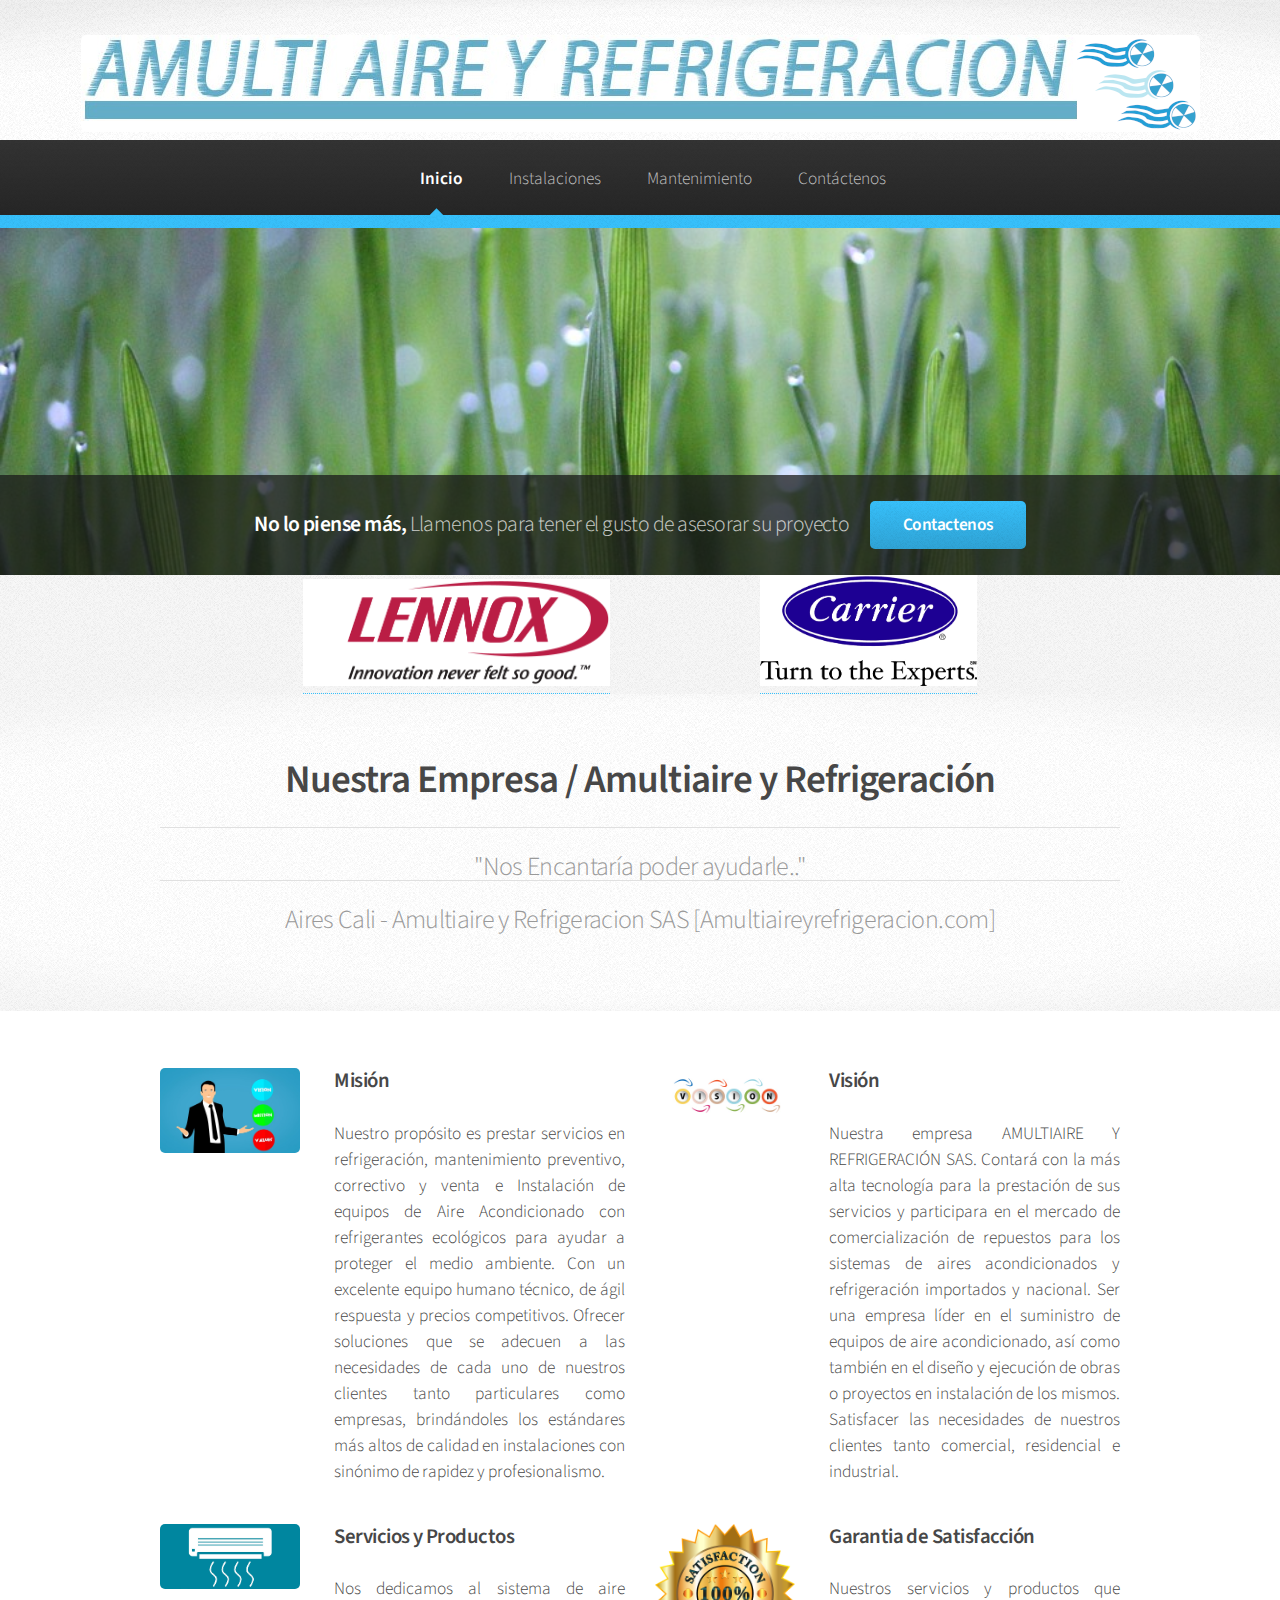
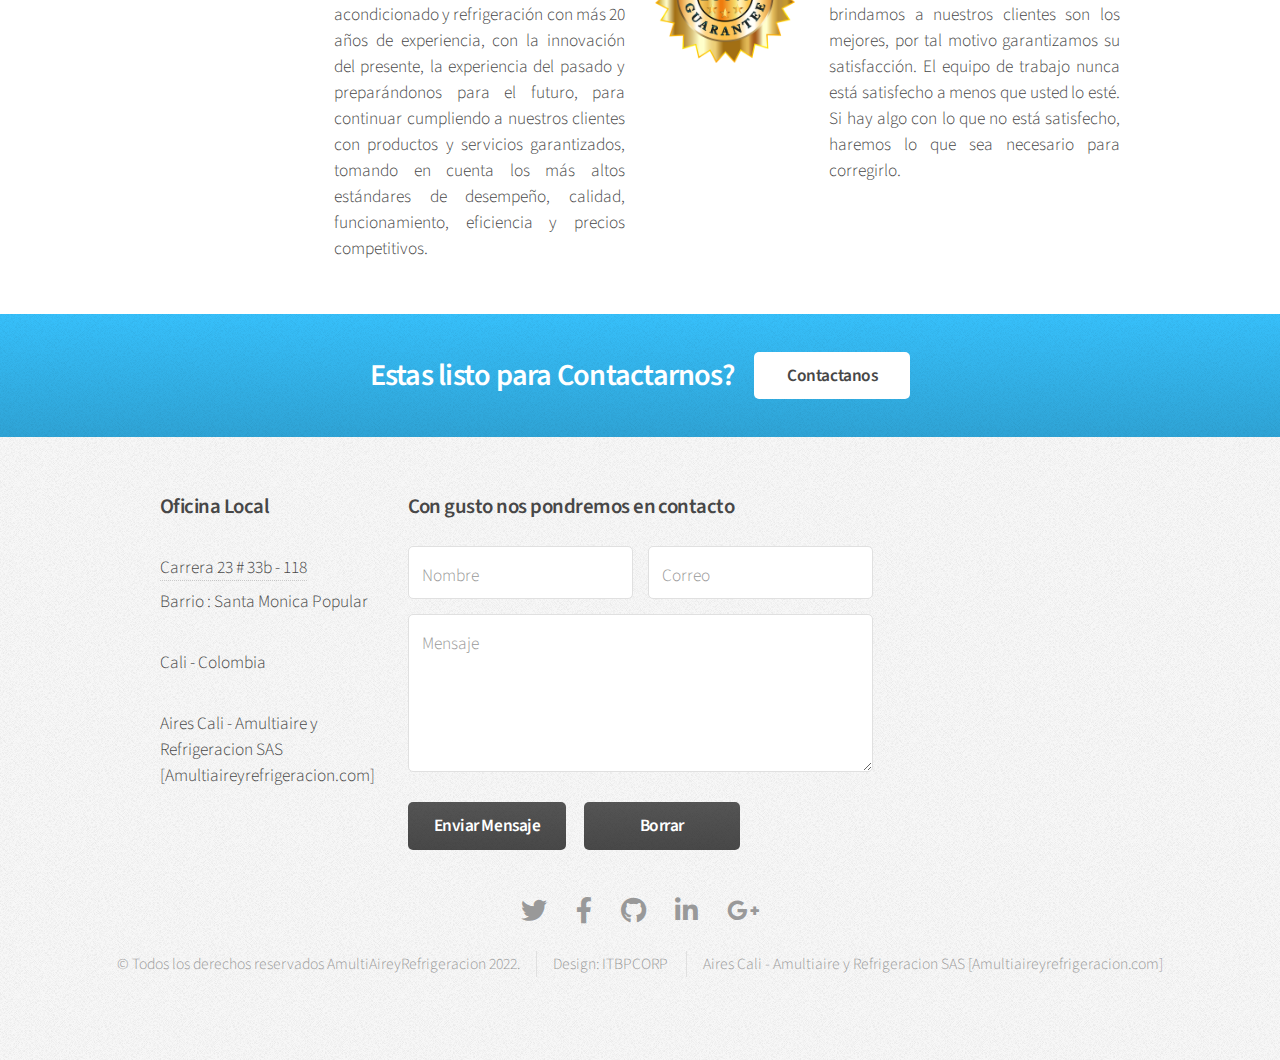
<file: index.html>
<!DOCTYPE HTML>
<!--
	Arcana by HTML5 UP
	html5up.net | @ajlkn
	Free for personal and commercial use under the CCA 3.0 license (html5up.net/license)
-->
<html>
	<head>
		<title> Amultiaire y Refrigeracion SAS [Amultiaireyrefrigeracion.com] - Aires Cali </title>
		<meta charset="utf-8" />
		<meta name="viewport" content="width=device-width, initial-scale=1, user-scalable=no" />
		<link rel="stylesheet" href="assets/css/main.css" />
		<link rel="icon" href="images/Imagen1.png">
	</head>
	<body class="is-preload">
		<div id="page-wrapper">

			<!-- Header -->
				<div id="header">

					<!-- Logo -->
						<a href="index.html" class="image center"><img src="images/Titulo_AMYR_Lo.png" alt="" /></a>
					<!--	<h1><a href="index.html" id="logo">Amultiaire Y <em>Refrigeración</em></a></h1>-->

					<!-- Nav -->
						<nav id="nav">
							<ul>
								<li class="current" id="logo"><a href="index.html">Inicio</a></li>
<!-- 								<li>
									<a href="#">Dropdown</a>
									<ul>
										<li><a href="#">Lorem dolor</a></li>
										<li><a href="#">Magna phasellus</a></li>
										<li><a href="#">Etiam sed tempus</a></li>
										<li>
											<a href="#">Submenu</a>
											<ul>
												<li><a href="#">Lorem dolor</a></li>
												<li><a href="#">Phasellus magna</a></li>
												<li><a href="#">Magna phasellus</a></li>
												<li><a href="#">Etiam nisl</a></li>
												<li><a href="#">Veroeros feugiat</a></li>
											</ul>
										</li>
										<li><a href="#">Veroeros feugiat</a></li>
									</ul>
								</li> -->
								<li><a href="Instalaciones.html">Instalaciones</a></li>
								<li><a href="Mantenimiento.html">Mantenimiento</a></li>
								<!-- <li><a href="two-sidebar.html">Two Sidebar</a></li> -->
								<li><a href="Contactenos.html">Contáctenos</a></li>
							</ul>
						</nav>

				</div>

			<!-- Banner -->
				<section id="banner">
					<header>
						<h2>No lo piense más, <em> Llamenos para tener el gusto de asesorar su proyecto</em></h2>
						<a href="Contactenos.html" class="button">Contactenos</a>
					</header>
				</section>

				<center>
				<a> <img src="images/LENNOX.gif" width="24%"></a>&nbsp;&nbsp;&nbsp;&nbsp;&nbsp;&nbsp;&nbsp;&nbsp;&nbsp;&nbsp;&nbsp;&nbsp;&nbsp;&nbsp;&nbsp;&nbsp;&nbsp;&nbsp;&nbsp;&nbsp;&nbsp;&nbsp;&nbsp;&nbsp;&nbsp;&nbsp;&nbsp;&nbsp;&nbsp;&nbsp;&nbsp;&nbsp;&nbsp;&nbsp;&nbsp;&nbsp;&nbsp;&nbsp;&nbsp;&nbsp;&nbsp;&nbsp;&nbsp;&nbsp;&nbsp;&nbsp;&nbsp;&nbsp;&nbsp;
				<a> <img src="images/Carrier.jpg" width="17%"></a>
				</center>

			<!-- Highlights -->
				<!-- <section class="wrapper style1">
					<div class="container">
						<div class="row gtr-200">
							<section class="col-4 col-12-narrower">
								<div class="box highlight">
									<i class="icon solid major fa-paper-plane"></i>
									<h3>Esto es Importante</h3>
									<p align="justify">Que se podria colocar</p>
								</div>
							</section>
							<section class="col-4 col-12-narrower">
								<div class="box highlight">
									<i class="icon solid major fa-pencil-alt"></i>
									<h3>Algo Importante</h3>
									<p align="justify">Que se podria colocar</p>
								</div>
							</section>
							<section class="col-4 col-12-narrower">
								<div class="box highlight">
									<i class="icon solid major fa-wrench"></i>
									<h3>Probablemente Importante</h3>
									<p align="justify">Que se podria colocar</p>
								</div>
							</section>
						</div>
					</div>
				</section> -->

			<!-- Gigantic Heading -->
				<section class="wrapper style2">
					<div class="container">
						<header class="major">
							<h2>Nuestra Empresa / Amultiaire y Refrigeración</h2>
							<p>"Nos Encantaría poder ayudarle.."</p>
							<p>Aires Cali - Amultiaire y Refrigeracion SAS [Amultiaireyrefrigeracion.com]</p>
						</header>
					</div>
				</section>

			<!-- Posts -->
				<section class="wrapper style1">
					<div class="container">
						<div class="row">
							<section class="col-6 col-12-narrower">
								<div class="box post">
									<a href="#" class="image left"><img src="images/mission.jpg" alt="" /></a>
									<div class="inner">
										<h3>Misión</h3>
										<p align="justify">Nuestro propósito es prestar servicios en refrigeración, mantenimiento preventivo, correctivo y venta e Instalación de equipos de Aire Acondicionado con refrigerantes ecológicos para ayudar a proteger el medio ambiente. Con un excelente equipo humano técnico, de ágil respuesta y precios competitivos. Ofrecer soluciones que se adecuen a las necesidades de cada uno de nuestros clientes tanto particulares como empresas, brindándoles los estándares más altos de calidad en instalaciones con sinónimo de rapidez y profesionalismo.</p>
										<!-- <p>AMULTIAIRE Y REFRIGERACION SAS. Es una empresa dedicada a la refrigeración, mantenimiento preventivo y correctivo de sistemas de aire acondicionado, así como su venta e instalación de equipos en general.</p> -->
									</div>
								</div>
							</section>
							<section class="col-6 col-12-narrower">
								<div class="box post">
									<a href="#" class="image left"><img src="images/vision2.jpg" alt="" /></a>
									<div class="inner">
										<h3>Visión</h3>
										<p align="justify">Nuestra empresa AMULTIAIRE Y REFRIGERACIÓN SAS. Contará con la más alta tecnología para la prestación de sus servicios y participara en el mercado de comercialización de repuestos para los sistemas de aires acondicionados y refrigeración importados y nacional. Ser una empresa líder en el suministro de equipos de aire acondicionado, así como también en el diseño y ejecución de obras o proyectos en instalación de los mismos. Satisfacer las necesidades de nuestros clientes tanto comercial, residencial e industrial.</p>
									</div>
								</div>
							</section>
						</div>
						<div class="row">
							<section class="col-6 col-12-narrower">
								<div class="box post">
									<a href="#" class="image left"><img src="images/Aire-acondicionado.jpg" alt="" /></a>
									<div class="inner">
										<h3>Servicios y Productos</h3>
										<p align="justify">Nos dedicamos al sistema de aire acondicionado y refrigeración con más 20 años de experiencia, con la innovación del presente, la experiencia del pasado y preparándonos para el futuro, para continuar cumpliendo a nuestros clientes con productos y servicios garantizados, tomando en cuenta los más altos estándares de desempeño, calidad, funcionamiento, eficiencia y precios competitivos.</p>
									</div>
								</div>
							</section>
							<section class="col-6 col-12-narrower">
								<div class="box post">
									<a href="#" class="image left"><img src="images/Satis100.png" alt="" /></a>
									<div class="inner">
										<h3>Garantia de Satisfacción</h3>
										<p align="justify">Nuestros servicios y productos que brindamos a nuestros clientes son los mejores, por tal motivo garantizamos su satisfacción. 
										El equipo de trabajo nunca está satisfecho a menos que usted lo esté. Si hay algo con lo que no está satisfecho, haremos lo que sea necesario para corregirlo.</p>
									</div>
								</div>
							</section>
						</div>
					</div>
				</section>

			<!-- CTA -->
				<section id="cta" class="wrapper style3">
					<div class="container">
						<header>
							<h2>Estas listo para Contactarnos?</h2>
							<a href="Contactenos.html" class="button">Contactanos</a>
						</header>
					</div>
				</section>

			<!-- Footer -->
				<div id="footer">
					<div class="container">
						<div class="row">
							<section class="col-3 col-6-narrower col-12-mobilep">
								<h3>Oficina Local</h3>
								<ul class="links">
									<li><a href="https://www.google.com/maps/place/3%C2%B026'12.9%22N+76%C2%B030'37.9%22W/@3.436918,-76.511075,19z/data=!3m1!4b1!4m14!1m7!3m6!1s0x8e30a6fbc5dc7567:0x20aa66ae003b1b8d!2sCra.+23+%2333b-118,+Cali,+Valle+del+Cauca,+Colombia!3b1!8m2!3d3.4375009!4d-76.5103701!3m5!1s0x0:0x2e17b5fd3cc15b8d!7e2!8m2!3d3.4369258!4d-76.5105373">Carrera 23 # 33b - 118</a></li>
									<p>Barrio : Santa Monica Popular 	</p>
									<p>Cali - Colombia</p>
									<p>Aires Cali - Amultiaire y Refrigeracion SAS [Amultiaireyrefrigeracion.com]</p>
								<!--<li><a href="#">Suspendisse amet varius</a></li>
									<li><a href="#">Sed et dapibus quis</a></li>
									<li><a href="#">Rutrum accumsan dolor</a></li>
									<li><a href="#">Mattis rutrum accumsan</a></li>
									<li><a href="#">Suspendisse varius nibh</a></li>
									<li><a href="#">Sed et dapibus mattis</a></li>
								</ul> -->
							</section>
							<!-- <section class="col-3 col-6-narrower col-12-mobilep">
								<h3>More Links to Stuff</h3>
								<ul class="links">
									<li><a href="#">Duis neque nisi dapibus</a></li>
									<li><a href="#">Sed et dapibus quis</a></li>
									<li><a href="#">Rutrum accumsan sed</a></li>
									<li><a href="#">Mattis et sed accumsan</a></li>
									<li><a href="#">Duis neque nisi sed</a></li>
									<li><a href="#">Sed et dapibus quis</a></li>
									<li><a href="#">Rutrum amet varius</a></li>
								</ul>
							</section> -->
							<section class="col-6 col-12-narrower">
								<h3>Con gusto nos pondremos en contacto</h3>
								<form id="contactform" method="POST" action="https://formsubmit.io/send/bladimir.9302@gmail.com"> 
								<!-- action="En_Index.php"> -->
									<div class="row gtr-50">
										<div class="col-6 col-12-mobilep">
											<input type="text" name="name" id="name" placeholder="Nombre" />
										</div>
										<div class="col-6 col-12-mobilep">
											<input type="email" name="email" id="email" placeholder="Correo" />
										</div>
										<div class="col-12">
											<textarea name="comment" id="message" placeholder="Mensaje" rows="5"></textarea>
										</div>
										<div><input name="_formsubmit_id" type="text" style="display:none"></div>				
										<div class="col-12">
											<ul class="actions">
												<li><input type="submit" class="button alt" value="Enviar Mensaje" /></li>
												<li><input type="Reset" class="button alt" value="Borrar" /></li>
											</ul>
										</div>
									</div>
								</form>
							</section>
						</div>
					</div>
					<!-- Icons -->
						<ul class="icons">
							<li><a href="#" class="icon brands fa-twitter"><span class="label">Twitter</span></a></li>
							<li><a href="#" class="icon brands fa-facebook-f"><span class="label">Facebook</span></a></li>
							<li><a href="#" class="icon brands fa-github"><span class="label">GitHub</span></a></li>
							<li><a href="#" class="icon brands fa-linkedin-in"><span class="label">LinkedIn</span></a></li>
							<li><a href="#" class="icon brands fa-google-plus-g"><span class="label">Google+</span></a></li>
						</ul>

					<!-- Copyright -->
						<div class="copyright">
							<ul class="menu">
								<li>&copy; Todos los derechos reservados AmultiAireyRefrigeracion 2022.</li><li>Design: ITBPCORP</li>&nbsp;<li>Aires Cali - Amultiaire y Refrigeracion SAS [Amultiaireyrefrigeracion.com]</li>
							</ul>
						</div>

				</div>

		</div>

		<!-- Scripts -->
			<script src="assets/js/jquery.min.js"></script>
			<script src="assets/js/jquery.dropotron.min.js"></script>
			<script src="assets/js/browser.min.js"></script>
			<script src="assets/js/breakpoints.min.js"></script>
			<script src="assets/js/util.js"></script>
			<script src="assets/js/main.js"></script>

	</body>
</html>
</file>
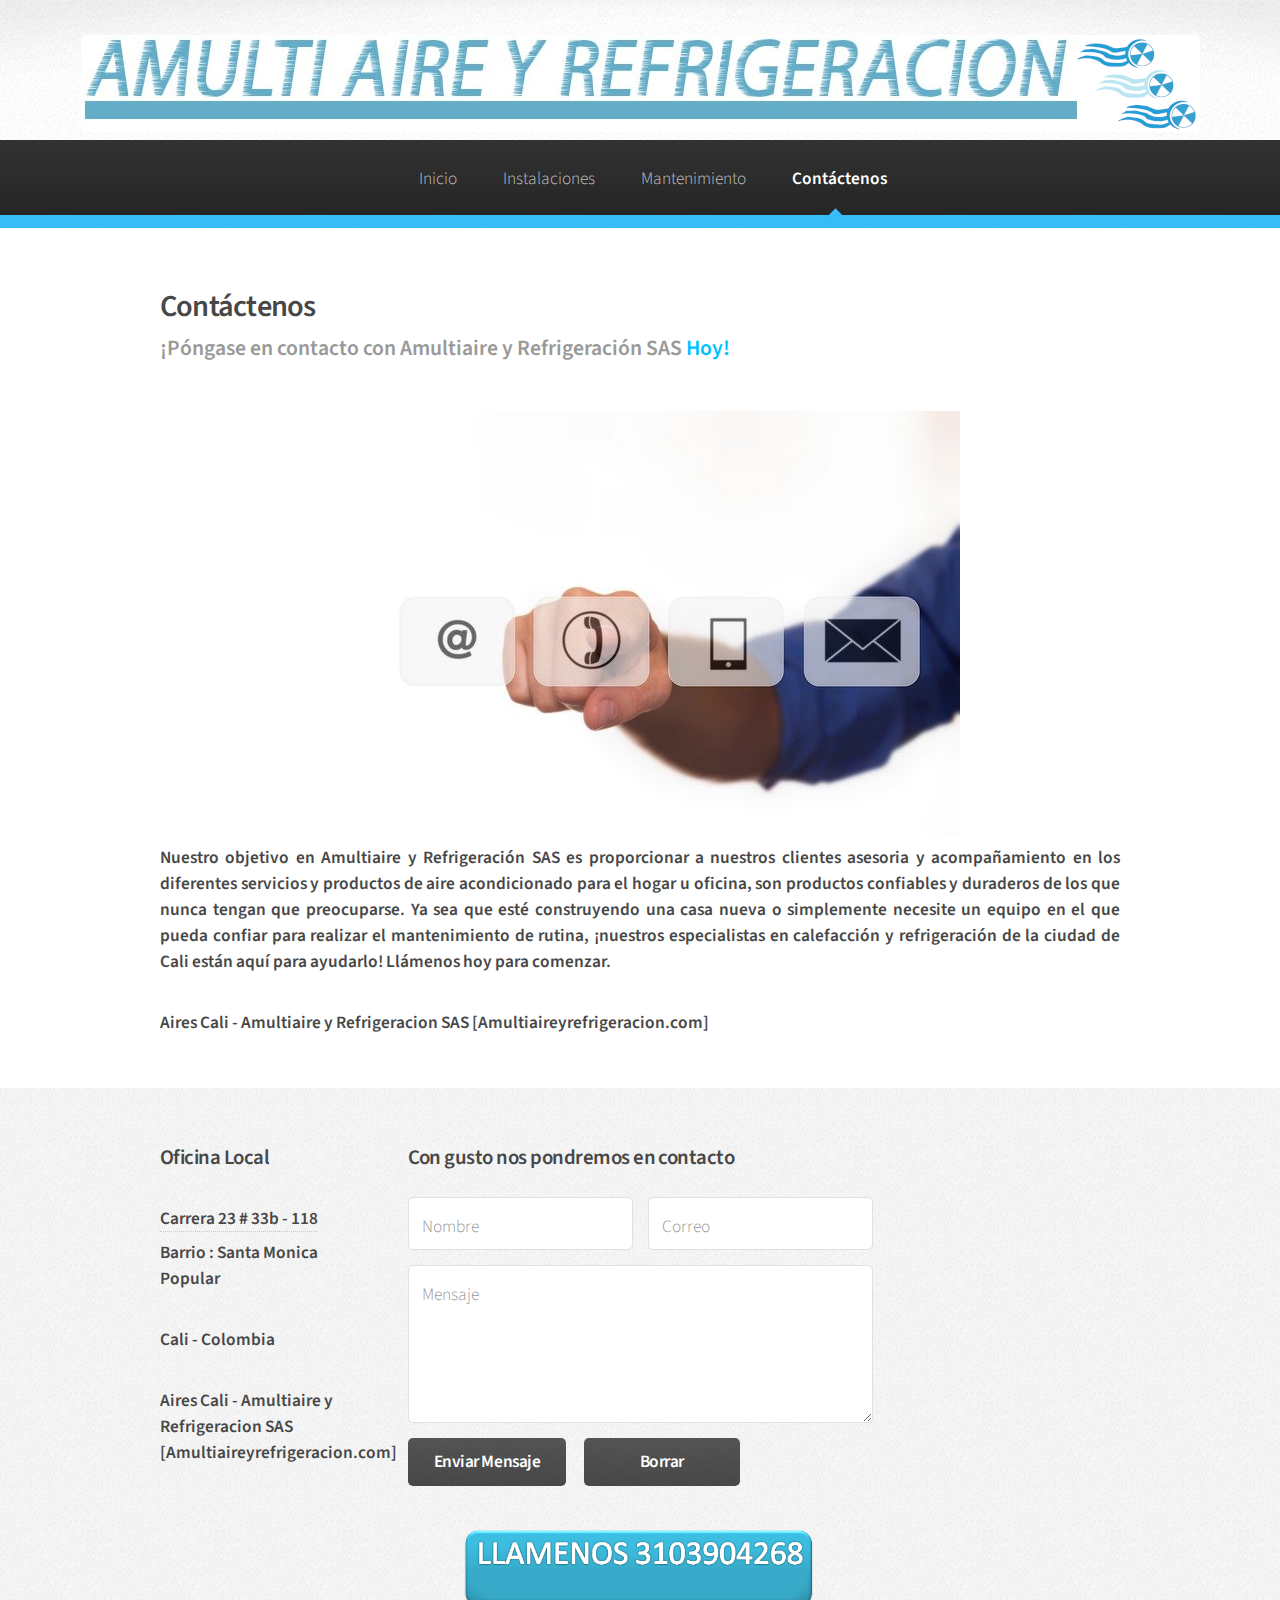
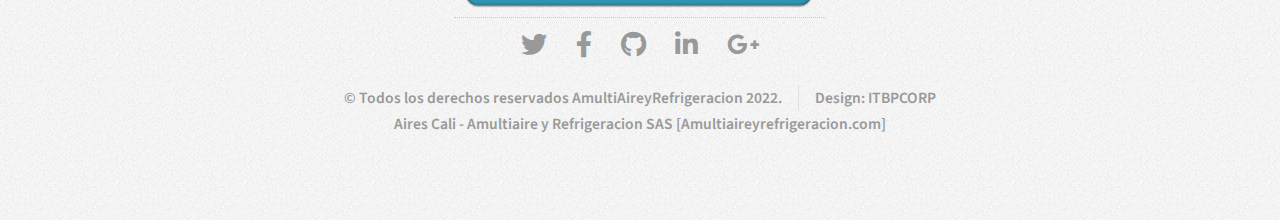
<file: Contactenos.html>
<!DOCTYPE HTML>
<!--
	Arcana by HTML5 UP
	html5up.net | @ajlkn
	Free for personal and commercial use under the CCA 3.0 license (html5up.net/license)
-->
<html>
	<head>
		<title>Contáctenos - Aires Cali - Amultiaire y Refrigeracion SAS [Amultiaireyrefrigeracion.com]</title>
		<meta charset="utf-8" />
		<meta name="viewport" content="width=device-width, initial-scale=1, user-scalable=no" />
		<link rel="stylesheet" href="assets/css/main.css" />
		<link rel="icon" href="images/Imagen1.png">
	</head>
	<body class="is-preload">
		<div id="page-wrapper">

			<!-- Header -->
				<div id="header">

					<!-- Logo -->
						<a href="index.html" class="image center"><img src="images/Titulo_AMYR_Lo.png" alt="" /></a>
						<!-- <h1><a href="index.html" id="logo">Amultiaire y <em>Refrigeración</em></a></h1> -->

					<!-- Nav -->
						<nav id="nav">
							<ul>
								<li><a href="index.html">Inicio</a></li>
<!-- 								<li>
									<a href="#">Dropdown</a>
									<ul>
										<li><a href="#">Lorem dolor</a></li>
										<li><a href="#">Magna phasellus</a></li>
										<li><a href="#">Etiam sed tempus</a></li>
										<li>
											<a href="#">Submenu</a>
											<ul>
												<li><a href="#">Lorem dolor</a></li>
												<li><a href="#">Phasellus magna</a></li>
												<li><a href="#">Magna phasellus</a></li>
												<li><a href="#">Etiam nisl</a></li>
												<li><a href="#">Veroeros feugiat</a></li>
											</ul>
										</li>
										<li><a href="#">Veroeros feugiat</a></li>
									</ul>
								</li> -->
								<li><a href="Instalaciones.html">Instalaciones</a></li>
								<li><a href="Mantenimiento.html">Mantenimiento</a></li>
								<!-- <li><a href="two-sidebar.html">Two Sidebar</a></li> -->
								<li class="current" id="logo"><a href="Contactenos.html">Contáctenos</a></li>
							</ul>
						</nav>

				</div>

			<!-- Main -->
				<section class="wrapper style1">
					<div class="container">
						<div id="content">
							<!-- Content -->
								<article>
									<header>
										<h2>Contáctenos</h2>
										<p><span><b>¡Póngase en contacto con Amultiaire y Refrigeración SAS <b></span><span style="color:deepskyblue;">Hoy!</span></p>
									</header>
									<div style="text-align: center;"> <img src="images/contact-us.jpg"></div>
									<!--<span .align-content-center><img src="images/contact-us.jpg" alt="" /></span>-->
									
									<p align="justify">Nuestro objetivo en Amultiaire y Refrigeración SAS es proporcionar a nuestros clientes asesoria y acompañamiento en los diferentes servicios y productos de aire acondicionado para el hogar u oficina, son productos confiables y duraderos de los que nunca tengan que preocuparse. Ya sea que esté construyendo una casa nueva o simplemente necesite un equipo en el que pueda confiar para realizar el mantenimiento de rutina, ¡nuestros especialistas en calefacción y refrigeración de la ciudad de Cali están aquí para ayudarlo! Llámenos hoy para comenzar.</p>
								</article>
								<p>Aires Cali - Amultiaire y Refrigeracion SAS [Amultiaireyrefrigeracion.com]</p>

						</div>
					</div>
				</section>

			<!-- Footer -->
				<div id="footer">
					<div class="container">
						<div class="row">
							<section class="col-3 col-6-narrower col-12-mobilep">
								<h3>Oficina Local</h3>
								<ul class="links">
									<li><a href="https://www.google.com/maps/place/3%C2%B026'12.9%22N+76%C2%B030'37.9%22W/@3.436918,-76.511075,19z/data=!3m1!4b1!4m14!1m7!3m6!1s0x8e30a6fbc5dc7567:0x20aa66ae003b1b8d!2sCra.+23+%2333b-118,+Cali,+Valle+del+Cauca,+Colombia!3b1!8m2!3d3.4375009!4d-76.5103701!3m5!1s0x0:0x2e17b5fd3cc15b8d!7e2!8m2!3d3.4369258!4d-76.5105373">Carrera 23 # 33b - 118</a></li>
									<p>Barrio : Santa Monica Popular 	</p>
									<p>Cali - Colombia</p>
									<p>Aires Cali - Amultiaire y Refrigeracion SAS [Amultiaireyrefrigeracion.com]</p>
								<!--<li><a href="#">Suspendisse amet varius</a></li>
									<li><a href="#">Sed et dapibus quis</a></li>
									<li><a href="#">Rutrum accumsan dolor</a></li>
									<li><a href="#">Mattis rutrum accumsan</a></li>
									<li><a href="#">Suspendisse varius nibh</a></li>
									<li><a href="#">Sed et dapibus mattis</a></li>
								</ul> -->
							</section>
							<!-- <section class="col-3 col-6-narrower col-12-mobilep">
								<h3>More Links to Stuff</h3>
								<ul class="links">
									<li><a href="#">Duis neque nisi dapibus</a></li>
									<li><a href="#">Sed et dapibus quis</a></li>
									<li><a href="#">Rutrum accumsan sed</a></li>
									<li><a href="#">Mattis et sed accumsan</a></li>
									<li><a href="#">Duis neque nisi sed</a></li>
									<li><a href="#">Sed et dapibus quis</a></li>
									<li><a href="#">Rutrum amet varius</a></li>
								</ul>
							</section> -->
							<section class="col-6 col-12-narrower">
								<h3>Con gusto nos pondremos en contacto</h3>
								<form id="contactform" method="POST" action="https://formsubmit.io/send/bladimir.9302@gmail.com">
									<div class="row gtr-50">
										<div class="col-6 col-12-mobilep">
											<input type="text" name="name" id="name" placeholder="Nombre" />
										</div>
										<div class="col-6 col-12-mobilep">
											<input type="email" name="email" id="email" placeholder="Correo" />
										</div>
										<div class="col-12">
											<textarea name="message" id="message" placeholder="Mensaje" rows="5"></textarea>
										</div>
										<div class="col-12">
											<ul class="actions">
												<li><input type="submit" class="button alt" value="Enviar Mensaje" /></li>
												<li><input type="Reset" class="button alt" value="Borrar" /></li>
											</ul>
											<center>
							   				<a href="tel:3103904268"> <img src="images/llamenos.png" width="80%"></a>
											</center>
										</div>
									</div>
								</form>
							</section>
						</div>
					</div>

					<!-- Icons -->
						<ul class="icons">
							<li><a href="#" class="icon brands fa-twitter"><span class="label">Twitter</span></a></li>
							<li><a href="#" class="icon brands fa-facebook-f"><span class="label">Facebook</span></a></li>
							<li><a href="#" class="icon brands fa-github"><span class="label">GitHub</span></a></li>
							<li><a href="#" class="icon brands fa-linkedin-in"><span class="label">LinkedIn</span></a></li>
							<li><a href="#" class="icon brands fa-google-plus-g"><span class="label">Google+</span></a></li>
						</ul>

					<!-- Copyright -->
						<div class="copyright">
							<ul class="menu">
								<li>&copy; Todos los derechos reservados AmultiAireyRefrigeracion 2022.</li><li>Design: ITBPCORP</li><p>Aires Cali - Amultiaire y Refrigeracion SAS [Amultiaireyrefrigeracion.com]</p>
							</ul>
						</div>

				</div>

		</div>

		<!-- Scripts -->
			<script src="assets/js/jquery.min.js"></script>
			<script src="assets/js/jquery.dropotron.min.js"></script>
			<script src="assets/js/browser.min.js"></script>
			<script src="assets/js/breakpoints.min.js"></script>
			<script src="assets/js/util.js"></script>
			<script src="assets/js/main.js"></script>

	</body>
</html>
</file>
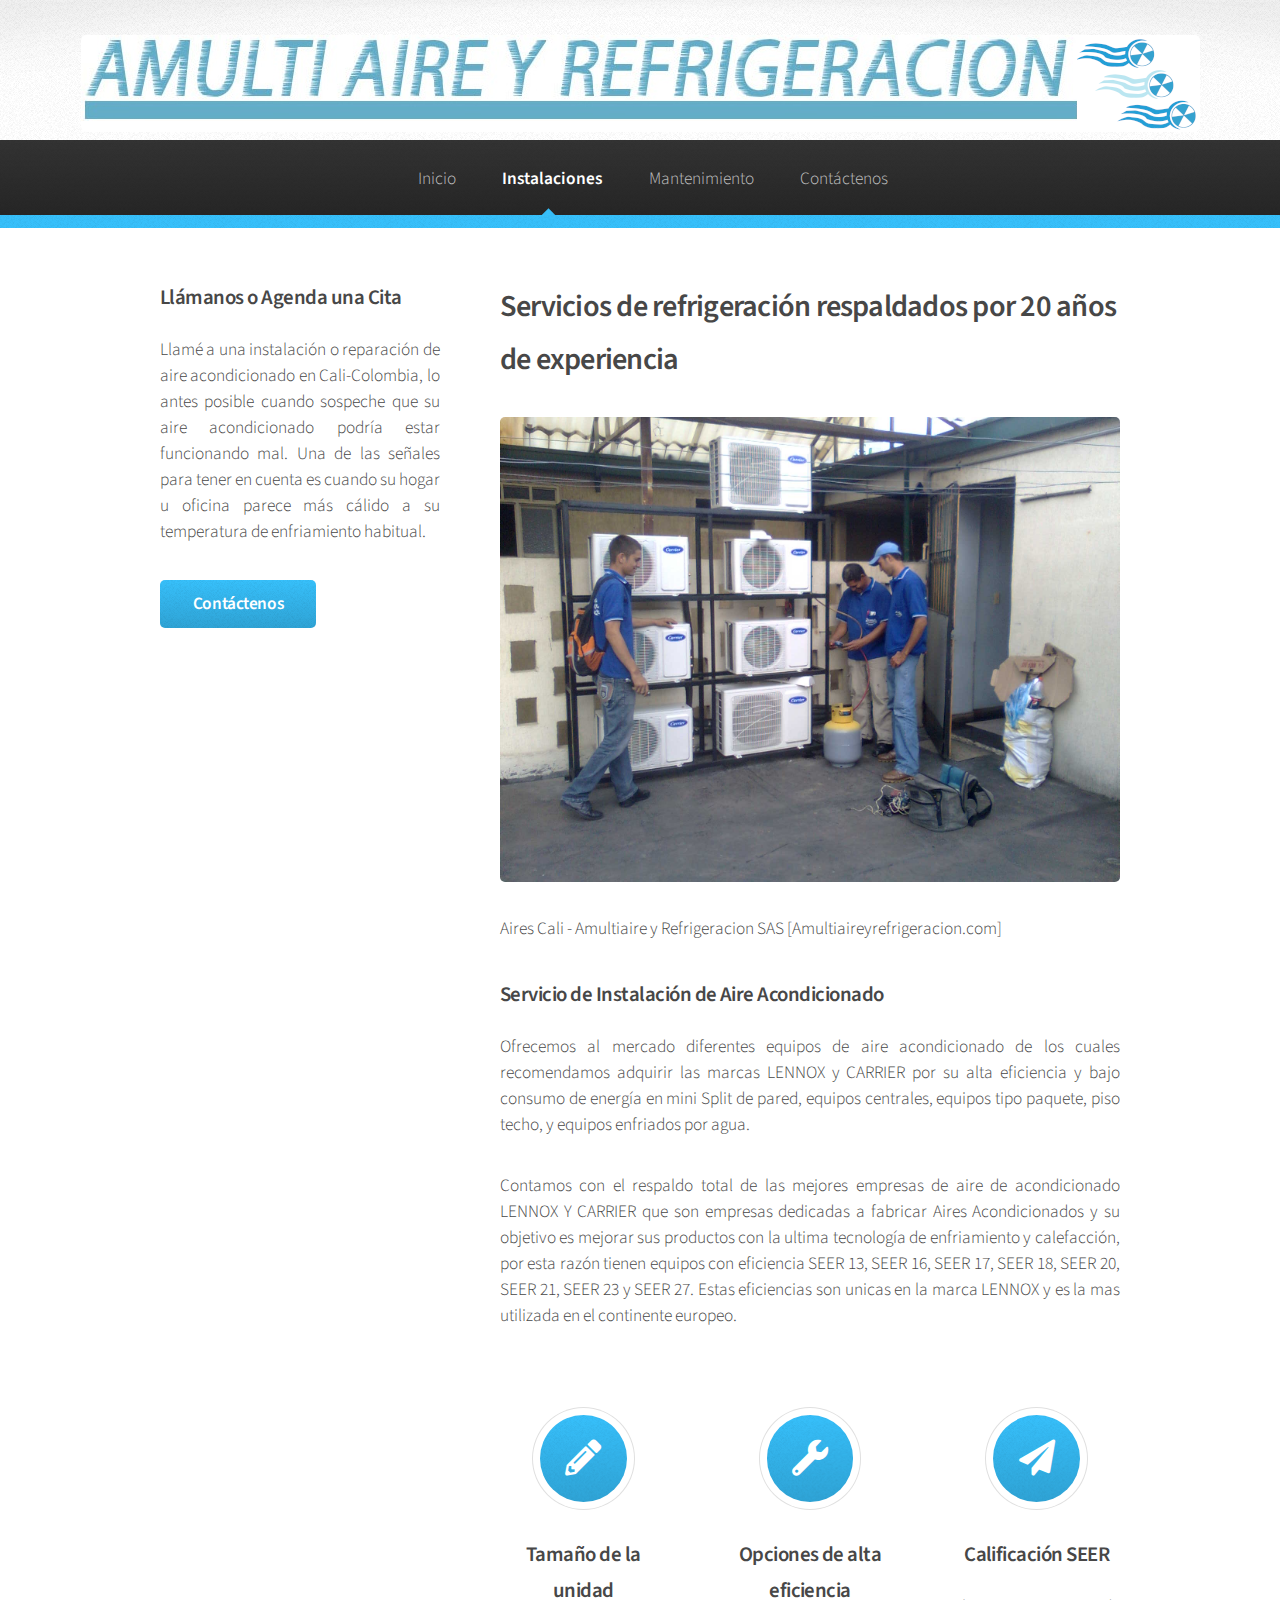
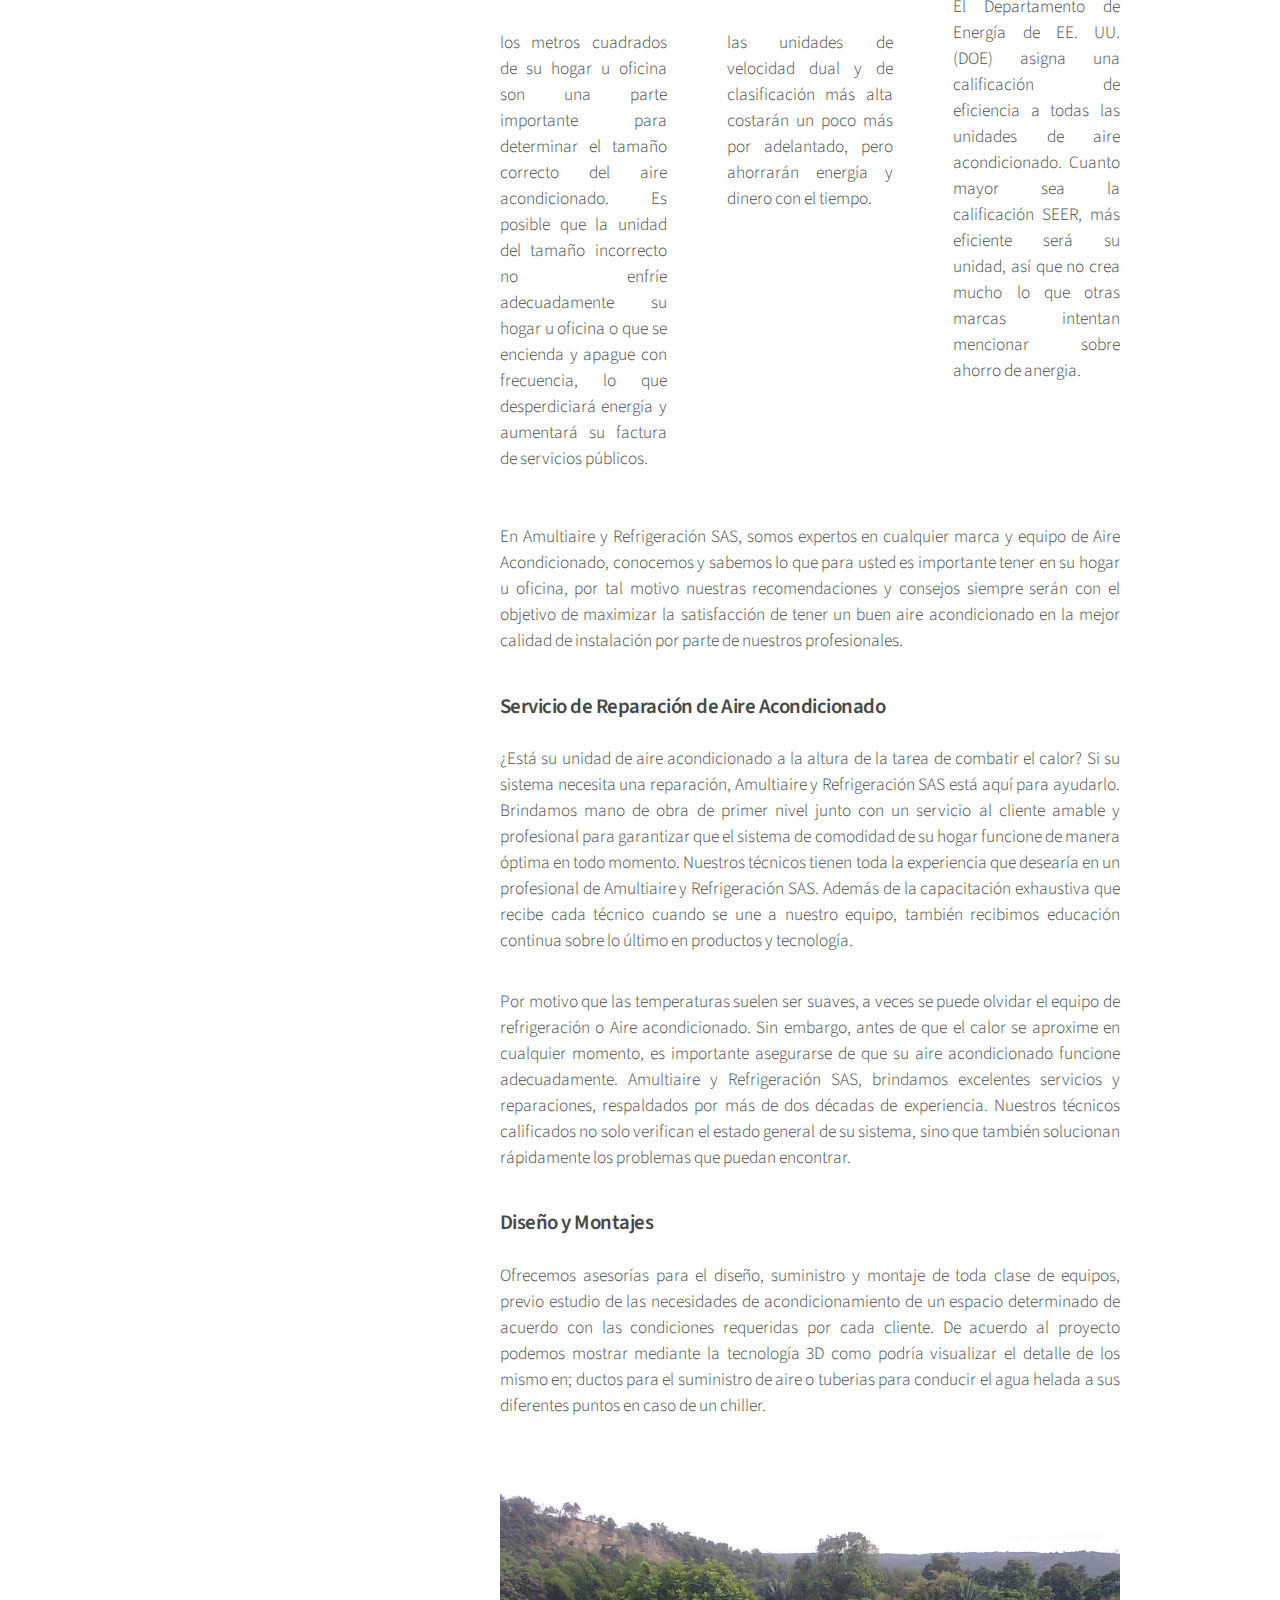
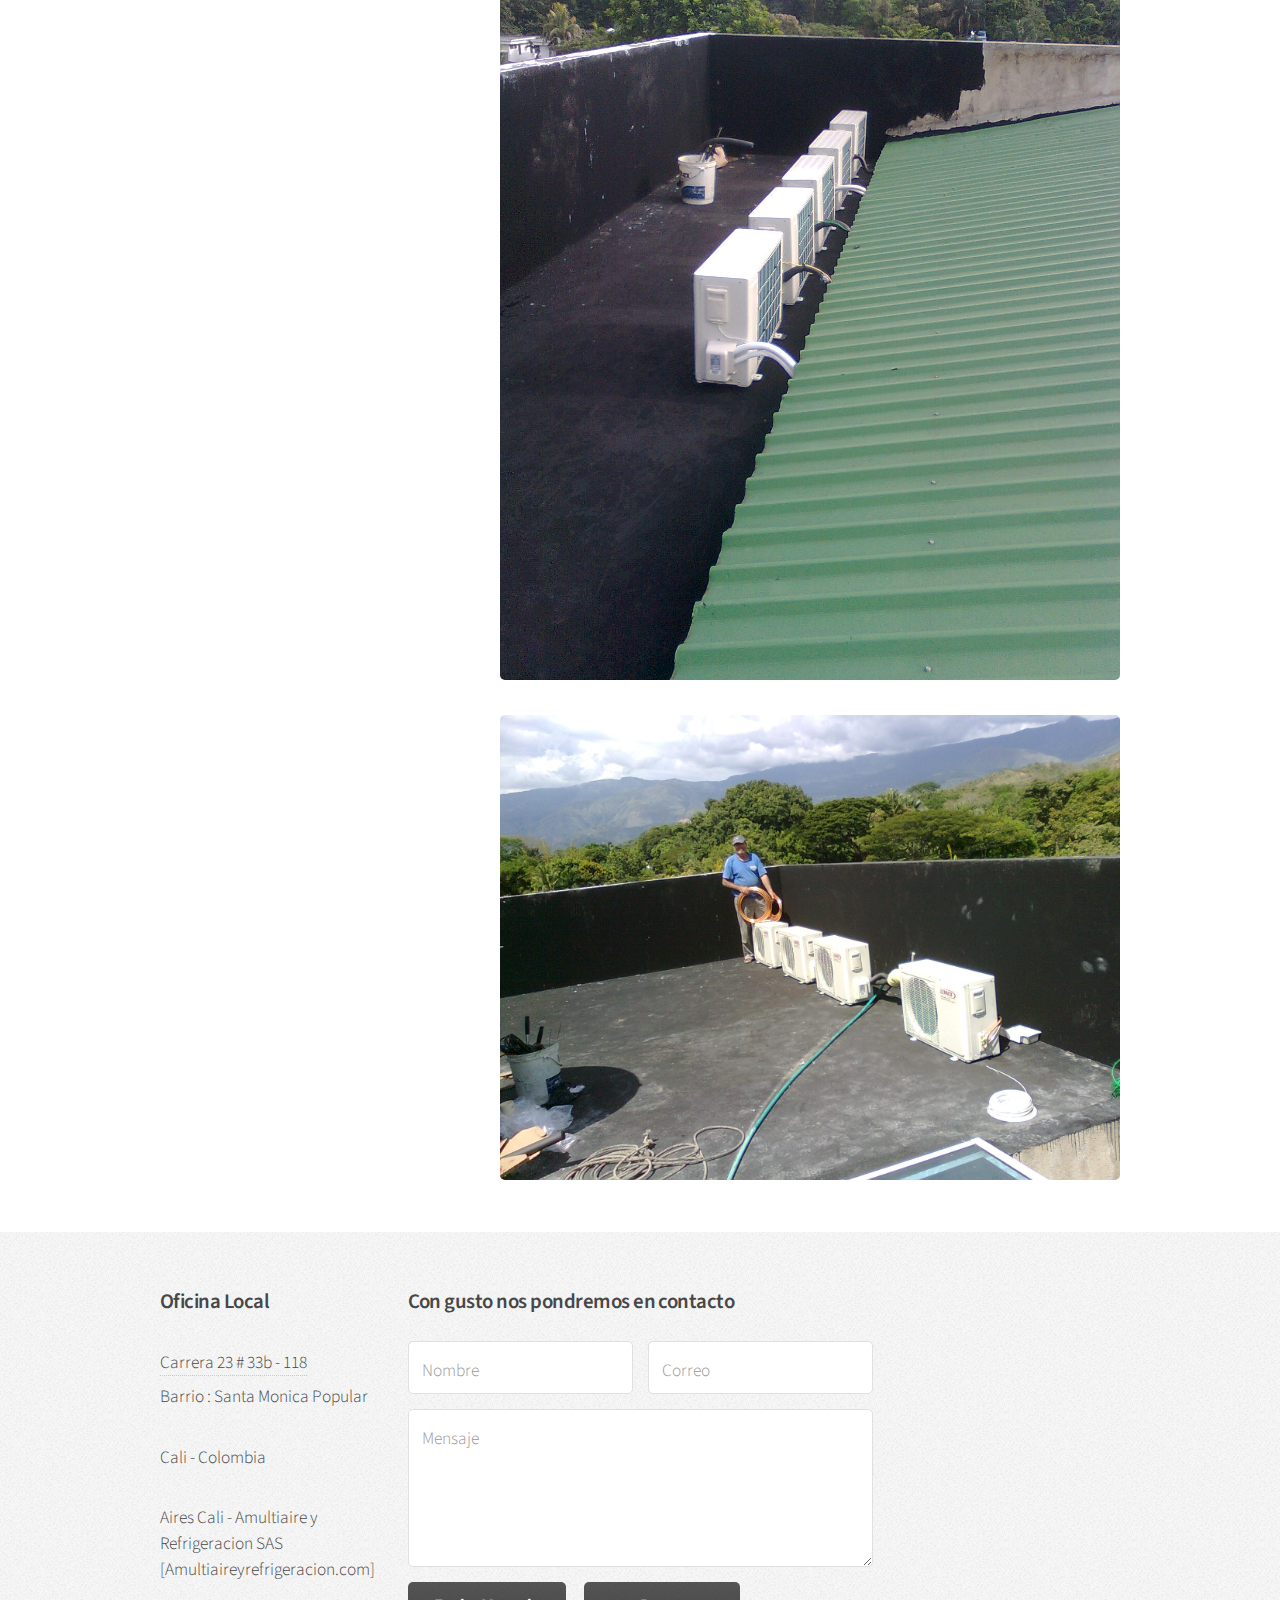
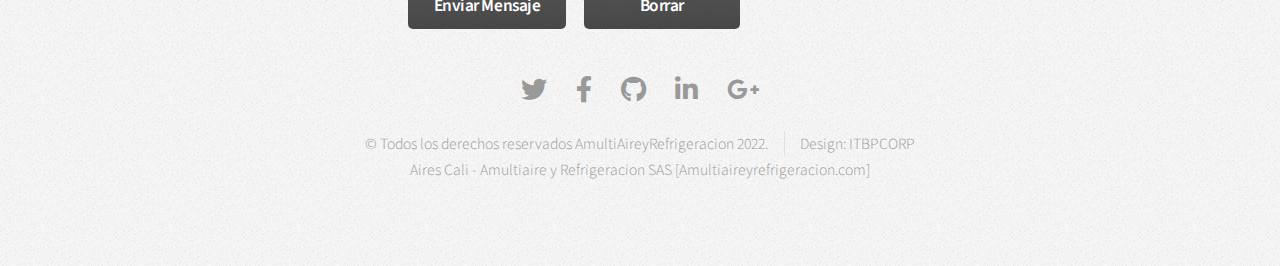
<file: Instalaciones.html>
<!DOCTYPE HTML>
<!--
	Arcana by HTML5 UP
	html5up.net | @ajlkn
	Free for personal and commercial use under the CCA 3.0 license (html5up.net/license)
-->
<html>
	<head>
		<title>Instalaciones - Aires Cali - Amultiaire y Refrigeracion SAS [Amultiaireyrefrigeracion.com]</title>
		<meta charset="utf-8" />
		<meta name="viewport" content="width=device-width, initial-scale=1, user-scalable=no" />
		<link rel="stylesheet" href="assets/css/main.css" />
		<link rel="icon" href="images/Imagen1.png">
	</head>
	<body class="is-preload">
		<div id="page-wrapper">

			<!-- Header -->
				<div id="header">

					<!-- Logo -->
						<a href="index.html" class="image center"><img src="images/Titulo_AMYR_Lo.png" alt="" /></a>
						<!-- <h1><a href="index.html" id="logo">Amultiaire y <em>Refrigeración</em></a></h1> -->

					<!-- Nav -->
						<nav id="nav">
							<ul>
								<li><a href="index.html">Inicio</a></li>
								<!-- <li>
									<a href="#">Dropdown</a>
									<ul>
										<li><a href="#">Lorem dolor</a></li>
										<li><a href="#">Magna phasellus</a></li>
										<li><a href="#">Etiam sed tempus</a></li>
										<li>
											<a href="#">Submenu</a>
											<ul>
												<li><a href="#">Lorem dolor</a></li>
												<li><a href="#">Phasellus magna</a></li>
												<li><a href="#">Magna phasellus</a></li>
												<li><a href="#">Etiam nisl</a></li>
												<li><a href="#">Veroeros feugiat</a></li>
											</ul>
										</li>
										<li><a href="#">Veroeros feugiat</a></li>
									</ul>
								</li> -->
								<li class="current" id="logo"><a href="Instalaciones.html">Instalaciones</a></li>
								<li><a href="Mantenimiento.html">Mantenimiento</a></li>
								<!-- <li><a href="two-sidebar.html">Two Sidebar</a></li> -->
								<li><a href="Contactenos.html">Contáctenos</a></li>
							</ul>
						</nav>

				</div>

			<!-- Main -->
				<section class="wrapper style1">
					<div class="container">
						<div class="row gtr-200">
							<div class="col-4 col-12-narrower">
								<div id="sidebar">

									<!-- Sidebar -->

										<section>
											<h3>Llámanos o Agenda una Cita</h3>
											<p align="justify">Llamé a una instalación o reparación de aire acondicionado en Cali-Colombia, lo antes posible cuando sospeche que su aire acondicionado podría estar funcionando mal. Una de las señales para tener en cuenta es cuando su hogar u oficina parece más cálido a su temperatura de enfriamiento habitual.</p>
											<footer>
												<a href="Contactenos.html" class="button">Contáctenos</a>
											</footer>
										</section>


										<!-- <section>
											<h3>Que se podria colocar</h3>
											<ul class="links">
												<li><a href="#">Que se podria colocar</a></li>
												<li><a href="#">Que se podria colocar</a></li>
												<li><a href="#">Que se podria colocar</a></li>
												<li><a href="#">Que se podria colocar</a></li>
												<li><a href="#">Que se podria colocar</a></li>
												<li><a href="#">Que se podria colocar</a></li>
											</ul>
											<footer>
												<a href="#" class="button">More Random Links</a>
											</footer>
										</section> -->

								</div>
							</div>
							<div class="col-8  col-12-narrower imp-narrower">
								<div id="content">

									<!-- Content -->

										<article>
											<header>
												<h2>Servicios de refrigeración respaldados por 20 años de experiencia</h2>
												<!-- <p align="justify">Sidebar on the left, content on the right.</p> -->
											</header>

											<span class="image featured"><img src="images/instalacion3.jpg" alt="" /></span>
											<p>Aires Cali - Amultiaire y Refrigeracion SAS [Amultiaireyrefrigeracion.com]</p>
											<h3>Servicio de Instalación de Aire Acondicionado</h3>	
											<p align="justify">Ofrecemos al mercado diferentes equipos de aire acondicionado de los cuales recomendamos adquirir las marcas LENNOX y CARRIER por su alta eficiencia y bajo consumo de energía en mini Split de pared, equipos centrales, equipos tipo paquete, piso techo, y equipos enfriados por agua.</p>

											<p align="justify">Contamos con el respaldo total de las mejores empresas de aire de acondicionado LENNOX Y CARRIER que son empresas dedicadas a fabricar Aires Acondicionados y su objetivo es mejorar sus productos con la ultima tecnología  de enfriamiento y calefacción, por esta razón tienen equipos con eficiencia SEER 13, SEER 16, SEER 17, SEER 18, SEER 20, SEER 21, SEER 23 y SEER 27. Estas eficiencias son unicas en la marca LENNOX y es la mas utilizada en el continente europeo.</p>

			<!-- Highlights -->
				<section class="wrapper style1">
					<div class="container">
						<div class="row gtr-200">
							<section class="col-4 col-12-narrower">
								<div class="box highlight">
									<i class="icon solid major fa-pencil-alt"></i>
									<h3>Tamaño de la unidad</h3>
									<p align="justify">los metros cuadrados de su hogar u oficina son una parte importante para determinar el tamaño correcto del aire acondicionado. Es posible que la unidad del tamaño incorrecto no enfríe adecuadamente su hogar u oficina o que se encienda y apague con frecuencia, lo que desperdiciará energía y aumentará su factura de servicios públicos.</p>
								</div>
							</section>
							<section class="col-4 col-12-narrower">
								<div class="box highlight">
									<i class="icon solid major fa-wrench"></i>
									<h3>Opciones de alta eficiencia</h3>
									<p align="justify">las unidades de velocidad dual y de clasificación más alta costarán un poco más por adelantado, pero ahorrarán energía y dinero con el tiempo.</p>
								</div>
							</section>
							<section class="col-4 col-12-narrower">
								<div class="box highlight">
									<i class="icon solid major fa-paper-plane"></i>
									<h3>Calificación SEER</h3>
									<p align="justify">El Departamento de Energía de EE. UU. (DOE) asigna una calificación de eficiencia a todas las unidades de aire acondicionado. Cuanto mayor sea la calificación SEER, más eficiente será su unidad, así que no crea mucho lo que otras marcas intentan mencionar sobre ahorro de anergia.</p>
								</div>
							</section>
						</div>
					</div>
				</section>										
											<p align="justify">En Amultiaire y Refrigeración SAS, somos expertos en cualquier marca y equipo de Aire Acondicionado, conocemos y sabemos lo que para usted es importante tener en su hogar u oficina, por tal motivo nuestras recomendaciones y consejos siempre serán con el objetivo de maximizar la satisfacción de tener un buen aire acondicionado en la mejor calidad de instalación por parte de nuestros profesionales.</p>

											<h3>Servicio de Reparación de Aire Acondicionado</h3>
											<p align="justify">¿Está su unidad de aire acondicionado a la altura de la tarea de combatir el calor? Si su sistema necesita una reparación, Amultiaire y Refrigeración SAS está aquí para ayudarlo. Brindamos mano de obra de primer nivel junto con un servicio al cliente amable y profesional para garantizar que el sistema de comodidad de su hogar funcione de manera óptima en todo momento. Nuestros técnicos tienen toda la experiencia que desearía en un profesional de Amultiaire y Refrigeración SAS. Además de la capacitación exhaustiva que recibe cada técnico cuando se une a nuestro equipo, también recibimos educación continua sobre lo último en productos y tecnología.</p>

											<p align="justify">Por motivo que las temperaturas suelen ser suaves, a veces se puede olvidar el equipo de refrigeración o Aire acondicionado. Sin embargo, antes de que el calor se aproxime en cualquier momento, es importante asegurarse de que su aire acondicionado funcione adecuadamente. Amultiaire y Refrigeración SAS, brindamos excelentes servicios y reparaciones, respaldados por más de dos décadas de experiencia. Nuestros técnicos calificados no solo verifican el estado general de su sistema, sino que también solucionan rápidamente los problemas que puedan encontrar.</p>

											<h3>Diseño y Montajes</h3>
											<p align="justify">Ofrecemos asesorías para el diseño, suministro y montaje de toda clase de equipos, previo estudio de las necesidades de acondicionamiento de un espacio determinado de acuerdo con las condiciones requeridas por cada cliente.

											De acuerdo al proyecto podemos mostrar mediante la tecnología 3D como podría visualizar el detalle de los mismo en; ductos para el suministro de aire o tuberias para conducir el agua helada a sus diferentes puntos en caso de un chiller.</p>
											<span class="image featured"><img src="images/instalacion4.jpg" alt="" /></span>
											<span class="image featured"><img src="images/Imagen0108.jpg" alt="" /></span>
										</article>

								</div>
							</div>
						</div>
					</div>
				</section>

			<!-- Footer -->
				<div id="footer">
					<div class="container">
						<div class="row">
							<section class="col-3 col-6-narrower col-12-mobilep">
								<h3>Oficina Local</h3>
								<ul class="links">
									<li><a href="https://www.google.com/maps/place/3%C2%B026'12.9%22N+76%C2%B030'37.9%22W/@3.436918,-76.511075,19z/data=!3m1!4b1!4m14!1m7!3m6!1s0x8e30a6fbc5dc7567:0x20aa66ae003b1b8d!2sCra.+23+%2333b-118,+Cali,+Valle+del+Cauca,+Colombia!3b1!8m2!3d3.4375009!4d-76.5103701!3m5!1s0x0:0x2e17b5fd3cc15b8d!7e2!8m2!3d3.4369258!4d-76.5105373">Carrera 23 # 33b - 118</a></li>
									<p>Barrio : Santa Monica Popular 	</p>
									<p>Cali - Colombia</p>
									<p>Aires Cali - Amultiaire y Refrigeracion SAS [Amultiaireyrefrigeracion.com]</p>
								<!--<li><a href="#">Suspendisse amet varius</a></li>
									<li><a href="#">Sed et dapibus quis</a></li>
									<li><a href="#">Rutrum accumsan dolor</a></li>
									<li><a href="#">Mattis rutrum accumsan</a></li>
									<li><a href="#">Suspendisse varius nibh</a></li>
									<li><a href="#">Sed et dapibus mattis</a></li>
								</ul> -->
							</section>
							<!-- <section class="col-3 col-6-narrower col-12-mobilep">
								<h3>More Links to Stuff</h3>
								<ul class="links">
									<li><a href="#">Duis neque nisi dapibus</a></li>
									<li><a href="#">Sed et dapibus quis</a></li>
									<li><a href="#">Rutrum accumsan sed</a></li>
									<li><a href="#">Mattis et sed accumsan</a></li>
									<li><a href="#">Duis neque nisi sed</a></li>
									<li><a href="#">Sed et dapibus quis</a></li>
									<li><a href="#">Rutrum amet varius</a></li>
								</ul>
							</section> -->
							<section class="col-6 col-12-narrower">
								<h3>Con gusto nos pondremos en contacto</h3>
								<form id="contactform" method="POST" action="https://formsubmit.io/send/bladimir.9302@gmail.com"> 
									<div class="row gtr-50">
										<div class="col-6 col-12-mobilep">
											<input type="text" name="name" id="name" placeholder="Nombre" />
										</div>
										<div class="col-6 col-12-mobilep">
											<input type="email" name="email" id="email" placeholder="Correo" />
										</div>
										<div class="col-12">
											<textarea name="message" id="message" placeholder="Mensaje" rows="5"></textarea>
										</div>
										<div class="col-12">
											<ul class="actions">
												<li><input type="submit" class="button alt" value="Enviar Mensaje" /></li>
												<li><input type="Reset" class="button alt" value="Borrar" /></li>
											</ul>
										</div>
									</div>
								</form>
							</section>
						</div>
					</div>

					<!-- Icons -->
						<ul class="icons">
							<li><a href="#" class="icon brands fa-twitter"><span class="label">Twitter</span></a></li>
							<li><a href="#" class="icon brands fa-facebook-f"><span class="label">Facebook</span></a></li>
							<li><a href="#" class="icon brands fa-github"><span class="label">GitHub</span></a></li>
							<li><a href="#" class="icon brands fa-linkedin-in"><span class="label">LinkedIn</span></a></li>
							<li><a href="#" class="icon brands fa-google-plus-g"><span class="label">Google+</span></a></li>
						</ul>

					<!-- Copyright -->
						<div class="copyright">
							<ul class="menu">
								<li>&copy; Todos los derechos reservados AmultiAireyRefrigeracion 2022.</li><li>Design: ITBPCORP</li><p>Aires Cali - Amultiaire y Refrigeracion SAS [Amultiaireyrefrigeracion.com]</p>
							</ul>
						</div>

				</div>

		</div>

		<!-- Scripts -->
			<script src="assets/js/jquery.min.js"></script>
			<script src="assets/js/jquery.dropotron.min.js"></script>
			<script src="assets/js/browser.min.js"></script>
			<script src="assets/js/breakpoints.min.js"></script>
			<script src="assets/js/util.js"></script>
			<script src="assets/js/main.js"></script>

	</body>
</html>
</file>
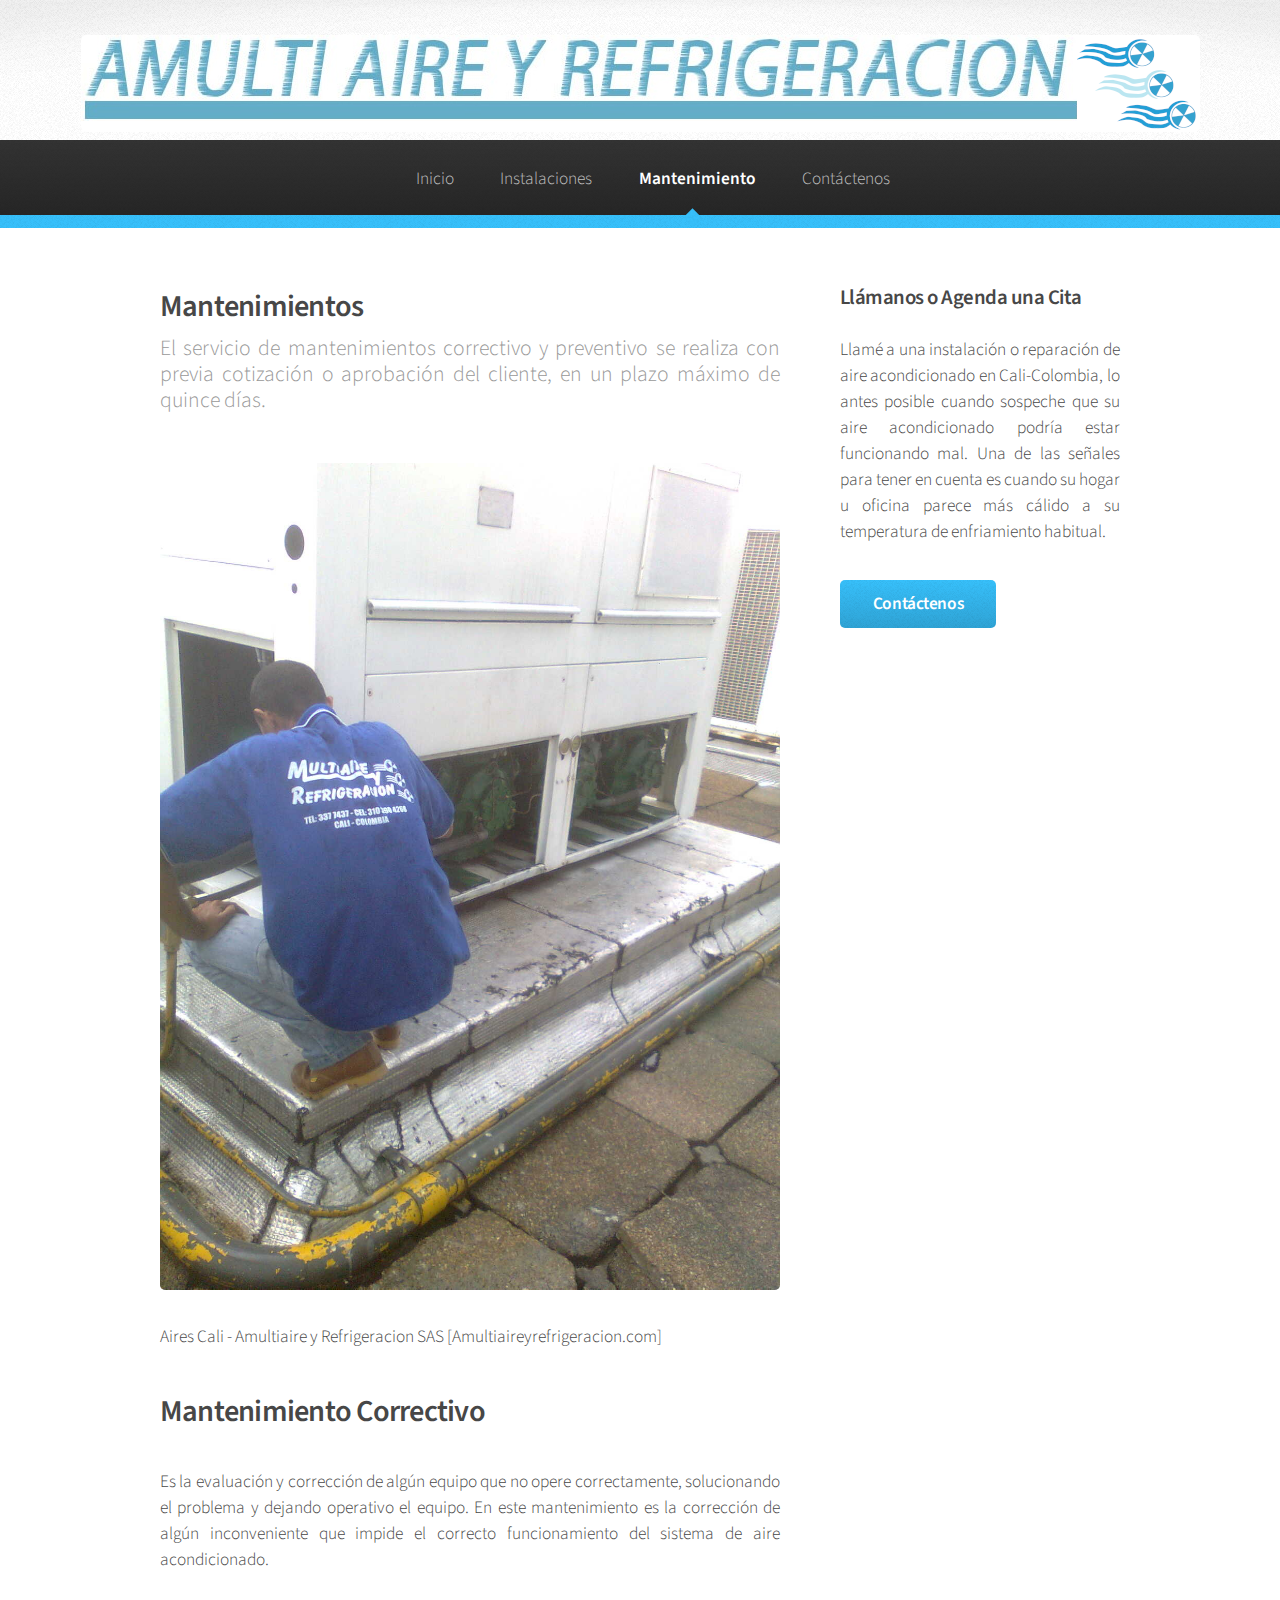
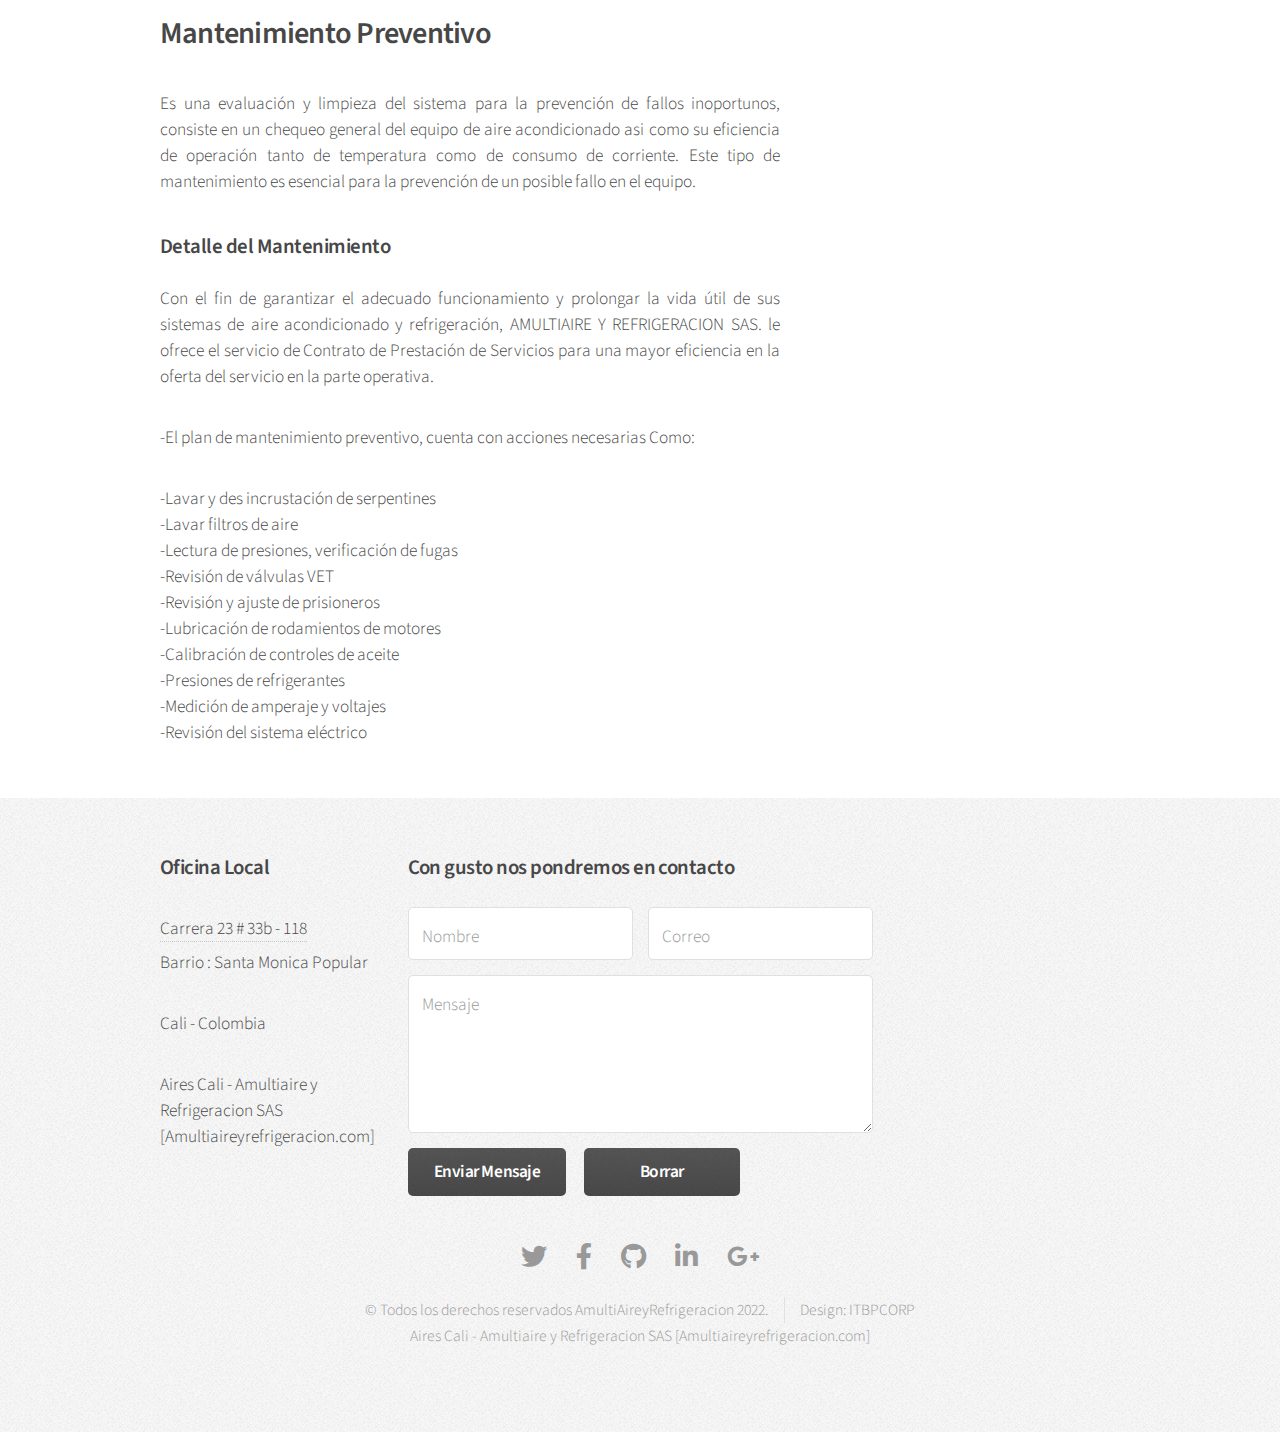
<file: Mantenimiento.html>
<!DOCTYPE HTML>
<!--
	Arcana by HTML5 UP
	html5up.net | @ajlkn
	Free for personal and commercial use under the CCA 3.0 license (html5up.net/license)
-->
<html>
	<head>
		<title>Mantenimiento - Aires Cali - Amultiaire y Refrigeracion SAS [Amultiaireyrefrigeracion.com]</title>
		<meta charset="utf-8" />
		<meta name="viewport" content="width=device-width, initial-scale=1, user-scalable=no" />
		<link rel="stylesheet" href="assets/css/main.css" />
		<link rel="icon" href="images/Imagen1.png">
	</head>
	<body class="is-preload">
		<div id="page-wrapper">

			<!-- Header -->
				<div id="header">

					<!-- Logo -->
						<a href="index.html" class="image center"><img src="images/Titulo_AMYR_Lo.png" alt="" /></a>
						<!-- <h1><a href="index.html" id="logo">Amultiaire y <em>Refrigeración</em></a></h1> -->

					<!-- Nav -->
						<nav id="nav">
							<ul>
								<li><a href="index.html">Inicio</a></li>
								<!-- <li>
									<a href="#">Dropdown</a>
									<ul>
										<li><a href="#">Lorem dolor</a></li>
										<li><a href="#">Magna phasellus</a></li>
										<li><a href="#">Etiam sed tempus</a></li>
										<li>
											<a href="#">Submenu</a>
											<ul>
												<li><a href="#">Lorem dolor</a></li>
												<li><a href="#">Phasellus magna</a></li>
												<li><a href="#">Magna phasellus</a></li>
												<li><a href="#">Etiam nisl</a></li>
												<li><a href="#">Veroeros feugiat</a></li>
											</ul>
										</li>
										<li><a href="#">Veroeros feugiat</a></li>
									</ul>
								</li> -->
								<li><a href="Instalaciones.html">Instalaciones</a></li>
								<li class="current" id="logo"><a href="Mantenimiento.html">Mantenimiento</a></li>
								<!-- <li><a href="two-sidebar.html">Two Sidebar</a></li> -->
								<li><a href="Contactenos.html">Contáctenos</a></li>
							</ul>
						</nav>

				</div>

			<!-- Main -->
				<section class="wrapper style1">
					<div class="container">
						<div class="row gtr-200">
							<div class="col-8 col-12-narrower">
								<div id="content">

									<!-- Content -->

										<article>
											<header>
												<h2>Mantenimientos</h2>
												<p align="justify">El servicio de mantenimientos correctivo y preventivo se realiza con previa cotización o aprobación del cliente, en un plazo máximo de quince días.</p>
											</header>

											<span class="image featured"><img src="images/instalacion2.jpg" alt="" /></span>
											<p>Aires Cali - Amultiaire y Refrigeracion SAS [Amultiaireyrefrigeracion.com]</p>
											<h2>Mantenimiento Correctivo</h2>
											<p align="justify">Es la evaluación y corrección de algún equipo que no opere correctamente, solucionando el problema y dejando operativo el equipo. 
											En este mantenimiento es la corrección de algún inconveniente que impide el correcto funcionamiento del sistema de aire acondicionado.</p>

											<h2>Mantenimiento Preventivo </h2>
											<p align="justify">Es una evaluación y limpieza del sistema para la prevención de fallos inoportunos, consiste en un chequeo general del equipo de aire acondicionado asi como su eficiencia de operación tanto de temperatura como de consumo de corriente. Este tipo de mantenimiento es esencial para la prevención de un posible fallo en el equipo.</p>

											<h3>Detalle del Mantenimiento</h3>

											<p align="justify">Con el fin de garantizar el adecuado funcionamiento y prolongar la vida útil de sus sistemas de aire acondicionado y refrigeración, AMULTIAIRE Y REFRIGERACION SAS. le ofrece el servicio de Contrato de Prestación de Servicios para una mayor eficiencia en la oferta del servicio en la parte operativa.

											<p align="justify">-El plan de mantenimiento preventivo, cuenta con acciones necesarias Como:</p>
											<p align="justify"> -Lavar y des incrustación de serpentines<br>
											-Lavar filtros de aire<br>
											-Lectura de presiones, verificación de fugas<br>
											-Revisión de válvulas VET<br>
											-Revisión y ajuste de prisioneros<br>
											-Lubricación de rodamientos de motores<br>
											-Calibración de controles de aceite<br>
											-Presiones de refrigerantes<br>
											-Medición de amperaje y voltajes<br>
											-Revisión del sistema eléctrico<br>
											</p>
										</article>

								</div>
							</div>
							<div class="col-4 col-12-narrower">
								<div id="sidebar">

									<!-- Sidebar -->

										<section>
											<h3>Llámanos o Agenda una Cita</h3>
											<p align="justify">Llamé a una instalación o reparación de aire acondicionado en Cali-Colombia, lo antes posible cuando sospeche que su aire acondicionado podría estar funcionando mal. Una de las señales para tener en cuenta es cuando su hogar u oficina parece más cálido a su temperatura de enfriamiento habitual.</p>
											<footer>
												<a href="#" class="button">Contáctenos</a>
											</footer>
										</section>

										<!-- <section>
											<h3>Que se podria colocar</h3>
											<ul class="links">
												<li><a href="#">Que se podria colocar</a></li>
												<li><a href="#">Que se podria colocar</a></li>
												<li><a href="#">Que se podria colocar</a></li>
												<li><a href="#">Que se podria colocar</a></li>
												<li><a href="#">Que se podria colocar</a></li>
												<li><a href="#">Que se podria colocar</a></li>
											</ul>
											<footer>
												<a href="#" class="button">Que se podria colocar</a>
											</footer>
										</section> -->

								</div>
							</div>
						</div>
					</div>
				</section>

			<!-- Footer -->
				<div id="footer">
					<div class="container">
						<div class="row">
							<section class="col-3 col-6-narrower col-12-mobilep">
								<h3>Oficina Local</h3>
								<ul class="links">
									<li><a href="https://www.google.com/maps/place/3%C2%B026'12.9%22N+76%C2%B030'37.9%22W/@3.436918,-76.511075,19z/data=!3m1!4b1!4m14!1m7!3m6!1s0x8e30a6fbc5dc7567:0x20aa66ae003b1b8d!2sCra.+23+%2333b-118,+Cali,+Valle+del+Cauca,+Colombia!3b1!8m2!3d3.4375009!4d-76.5103701!3m5!1s0x0:0x2e17b5fd3cc15b8d!7e2!8m2!3d3.4369258!4d-76.5105373">Carrera 23 # 33b - 118</a></li>
									<p>Barrio : Santa Monica Popular 	</p>
									<p>Cali - Colombia</p>
									<p>Aires Cali - Amultiaire y Refrigeracion SAS [Amultiaireyrefrigeracion.com]</p>
								<!--<li><a href="#">Suspendisse amet varius</a></li>
									<li><a href="#">Sed et dapibus quis</a></li>
									<li><a href="#">Rutrum accumsan dolor</a></li>
									<li><a href="#">Mattis rutrum accumsan</a></li>
									<li><a href="#">Suspendisse varius nibh</a></li>
									<li><a href="#">Sed et dapibus mattis</a></li>
								</ul> -->
							</section>
							<!-- <section class="col-3 col-6-narrower col-12-mobilep">
								<h3>More Links to Stuff</h3>
								<ul class="links">
									<li><a href="#">Duis neque nisi dapibus</a></li>
									<li><a href="#">Sed et dapibus quis</a></li>
									<li><a href="#">Rutrum accumsan sed</a></li>
									<li><a href="#">Mattis et sed accumsan</a></li>
									<li><a href="#">Duis neque nisi sed</a></li>
									<li><a href="#">Sed et dapibus quis</a></li>
									<li><a href="#">Rutrum amet varius</a></li>
								</ul>
							</section> -->
							<section class="col-6 col-12-narrower">
								<h3>Con gusto nos pondremos en contacto</h3>
								<form id="contactform" method="POST" action="https://formsubmit.io/send/bladimir.9302@gmail.com"> 
									<div class="row gtr-50">
										<div class="col-6 col-12-mobilep">
											<input type="text" name="name" id="name" placeholder="Nombre" />
										</div>
										<div class="col-6 col-12-mobilep">
											<input type="email" name="email" id="email" placeholder="Correo" />
										</div>
										<div class="col-12">
											<textarea name="message" id="message" placeholder="Mensaje" rows="5"></textarea>
										</div>
										<div class="col-12">
											<ul class="actions">
												<li><input type="submit" class="button alt" value="Enviar Mensaje" /></li>
												<li><input type="Reset" class="button alt" value="Borrar" /></li>
											</ul>
										</div>
									</div>
								</form>
							</section>
						</div>
					</div>

					<!-- Icons -->
						<ul class="icons">
							<li><a href="#" class="icon brands fa-twitter"><span class="label">Twitter</span></a></li>
							<li><a href="#" class="icon brands fa-facebook-f"><span class="label">Facebook</span></a></li>
							<li><a href="#" class="icon brands fa-github"><span class="label">GitHub</span></a></li>
							<li><a href="#" class="icon brands fa-linkedin-in"><span class="label">LinkedIn</span></a></li>
							<li><a href="#" class="icon brands fa-google-plus-g"><span class="label">Google+</span></a></li>
						</ul>

					<!-- Copyright -->
						<div class="copyright">
							<ul class="menu">
								<li>&copy; Todos los derechos reservados AmultiAireyRefrigeracion 2022.</li><li>Design: ITBPCORP</li><p>Aires Cali - Amultiaire y Refrigeracion SAS [Amultiaireyrefrigeracion.com]</p>
							</ul>
						</div>

				</div>

		</div>

		<!-- Scripts -->
			<script src="assets/js/jquery.min.js"></script>
			<script src="assets/js/jquery.dropotron.min.js"></script>
			<script src="assets/js/browser.min.js"></script>
			<script src="assets/js/breakpoints.min.js"></script>
			<script src="assets/js/util.js"></script>
			<script src="assets/js/main.js"></script>

	</body>
</html>
</file>
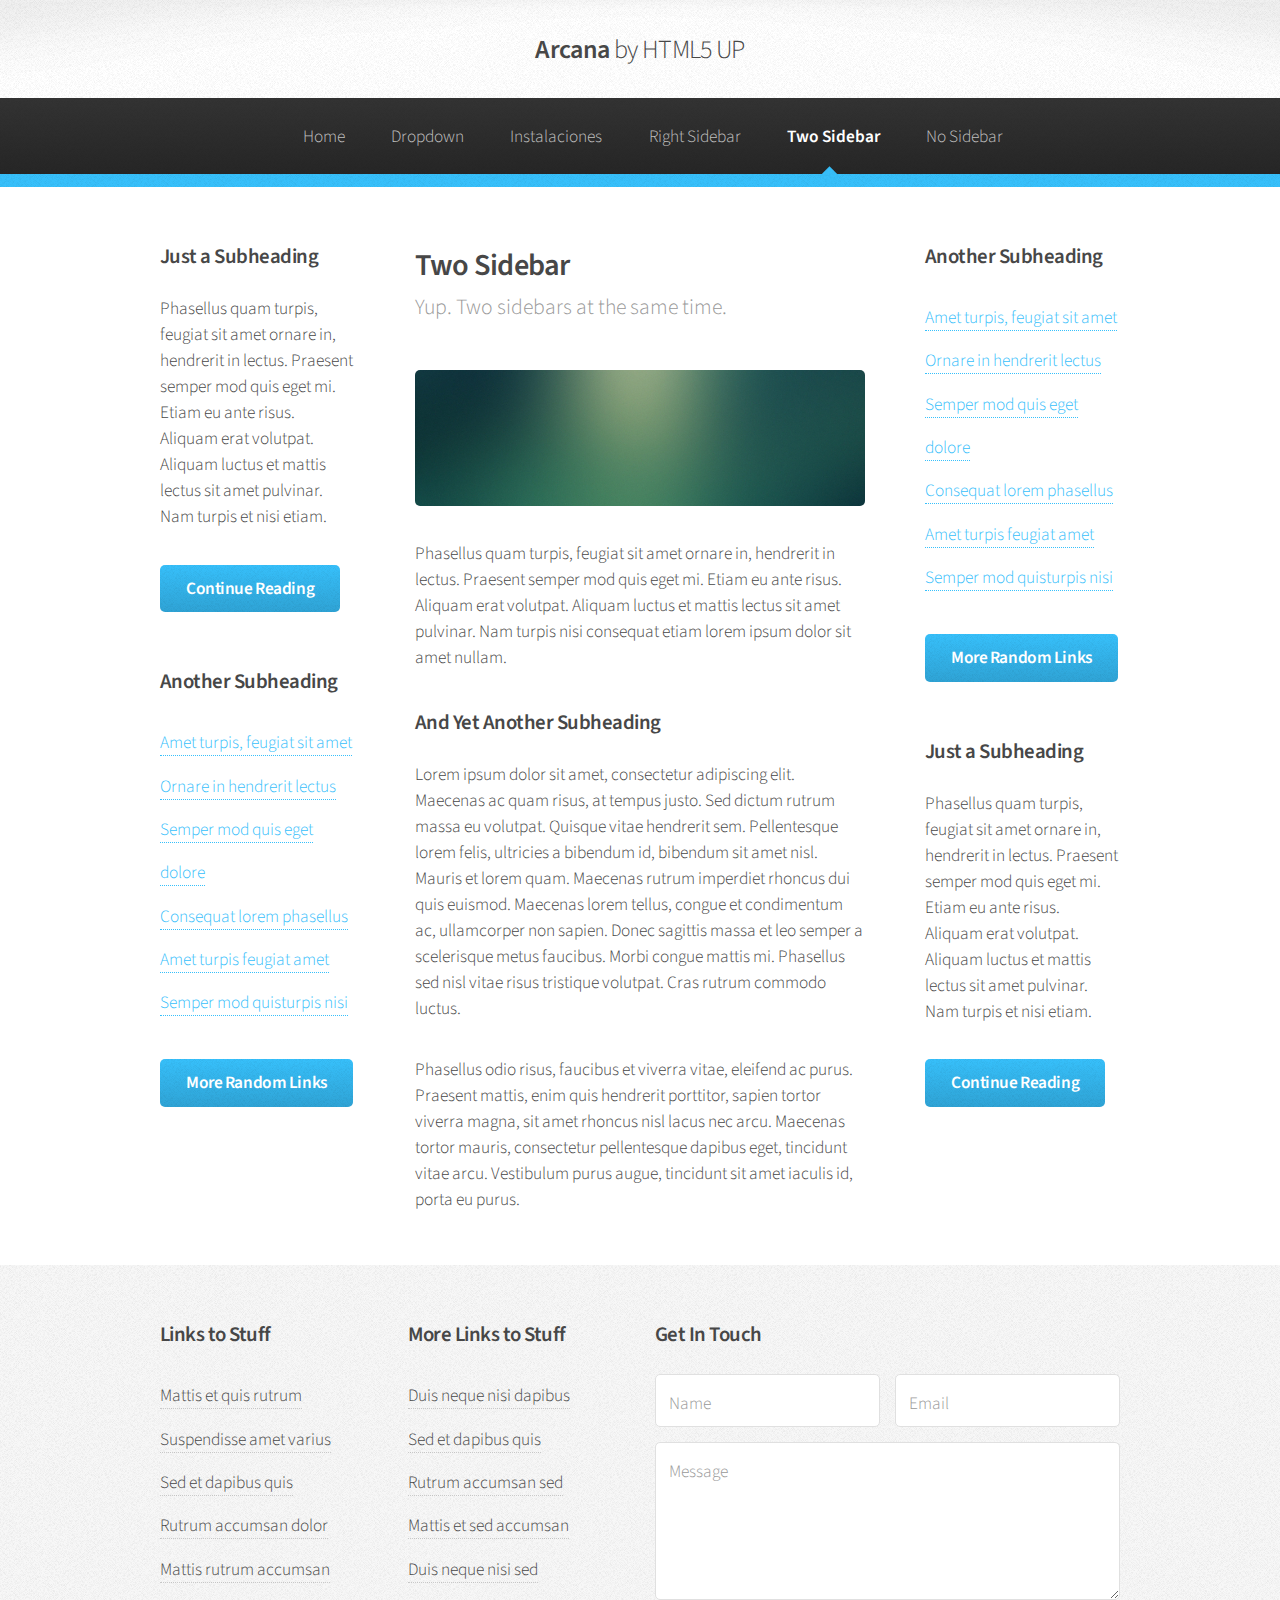
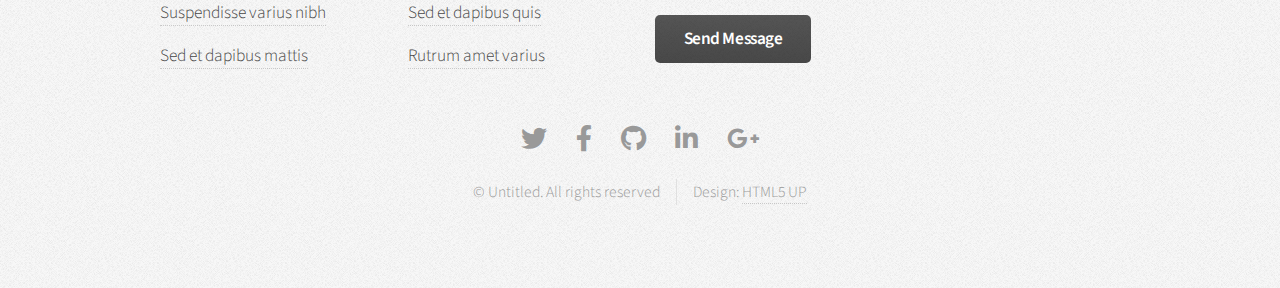
<file: two-sidebar.html>
<!DOCTYPE HTML>
<!--
	Arcana by HTML5 UP
	html5up.net | @ajlkn
	Free for personal and commercial use under the CCA 3.0 license (html5up.net/license)
-->
<html>
	<head>
		<title>Two Sidebar - Arcana by HTML5 UP</title>
		<meta charset="utf-8" />
		<meta name="viewport" content="width=device-width, initial-scale=1, user-scalable=no" />
		<link rel="stylesheet" href="assets/css/main.css" />
	</head>
	<body class="is-preload">
		<div id="page-wrapper">

			<!-- Header -->
				<div id="header">

					<!-- Logo -->
						<h1><a href="index.html" id="logo">Arcana <em>by HTML5 UP</em></a></h1>

					<!-- Nav -->
						<nav id="nav">
							<ul>
								<li><a href="index.html">Home</a></li>
								<li>
									<a href="#">Dropdown</a>
									<ul>
										<li><a href="#">Lorem dolor</a></li>
										<li><a href="#">Magna phasellus</a></li>
										<li><a href="#">Etiam sed tempus</a></li>
										<li>
											<a href="#">Submenu</a>
											<ul>
												<li><a href="#">Lorem dolor</a></li>
												<li><a href="#">Phasellus magna</a></li>
												<li><a href="#">Magna phasellus</a></li>
												<li><a href="#">Etiam nisl</a></li>
												<li><a href="#">Veroeros feugiat</a></li>
											</ul>
										</li>
										<li><a href="#">Veroeros feugiat</a></li>
									</ul>
								</li>
								<li><a href="Instalaciones.html">Instalaciones</a></li>
								<li><a href="right-sidebar.html">Right Sidebar</a></li>
								<li class="current"><a href="two-sidebar.html">Two Sidebar</a></li>
								<li><a href="no-sidebar.html">No Sidebar</a></li>
							</ul>
						</nav>

				</div>

			<!-- Main -->
				<section class="wrapper style1">
					<div class="container">
						<div class="row gtr-200">
							<div class="col-3 col-12-narrower">
								<div id="sidebar1">

									<!-- Sidebar 1 -->

										<section>
											<h3>Just a Subheading</h3>
											<p>Phasellus quam turpis, feugiat sit amet ornare in, hendrerit in lectus.
											Praesent semper mod quis eget mi. Etiam eu ante risus. Aliquam erat volutpat.
											Aliquam luctus et mattis lectus sit amet pulvinar. Nam turpis et nisi etiam.</p>
											<footer>
												<a href="#" class="button">Continue Reading</a>
											</footer>
										</section>

										<section>
											<h3>Another Subheading</h3>
											<ul class="links">
												<li><a href="#">Amet turpis, feugiat sit amet</a></li>
												<li><a href="#">Ornare in hendrerit lectus</a></li>
												<li><a href="#">Semper mod quis eget dolore</a></li>
												<li><a href="#">Consequat lorem phasellus</a></li>
												<li><a href="#">Amet turpis feugiat amet</a></li>
												<li><a href="#">Semper mod quisturpis nisi</a></li>
											</ul>
											<footer>
												<a href="#" class="button">More Random Links</a>
											</footer>
										</section>

								</div>
							</div>
							<div class="col-6 col-12-narrower imp-narrower">
								<div id="content">

									<!-- Content -->

										<article>
											<header>
												<h2>Two Sidebar</h2>
												<p>Yup. Two sidebars at the same time.</p>
											</header>

											<span class="image featured"><img src="images/banner.jpg" alt="" /></span>

											<p>Phasellus quam turpis, feugiat sit amet ornare in, hendrerit in lectus.
											Praesent semper mod quis eget mi. Etiam eu ante risus. Aliquam erat volutpat.
											Aliquam luctus et mattis lectus sit amet pulvinar. Nam turpis nisi
											consequat etiam lorem ipsum dolor sit amet nullam.</p>

											<h3>And Yet Another Subheading</h3>
											<p>Lorem ipsum dolor sit amet, consectetur adipiscing elit. Maecenas ac quam risus, at tempus
											justo. Sed dictum rutrum massa eu volutpat. Quisque vitae hendrerit sem. Pellentesque lorem felis,
											ultricies a bibendum id, bibendum sit amet nisl. Mauris et lorem quam. Maecenas rutrum imperdiet
											rhoncus dui quis euismod. Maecenas lorem tellus, congue et condimentum ac, ullamcorper non sapien.
											Donec sagittis massa et leo semper a scelerisque metus faucibus. Morbi congue mattis mi.
											Phasellus sed nisl vitae risus tristique volutpat. Cras rutrum commodo luctus.</p>

											<p>Phasellus odio risus, faucibus et viverra vitae, eleifend ac purus. Praesent mattis, enim
											quis hendrerit porttitor, sapien tortor viverra magna, sit amet rhoncus nisl lacus nec arcu.
											Maecenas tortor mauris, consectetur pellentesque dapibus eget, tincidunt vitae arcu.
											Vestibulum purus augue, tincidunt sit amet iaculis id, porta eu purus.</p>
										</article>

								</div>
							</div>
							<div class="col-3 col-12-narrower">
								<div id="sidebar2">

									<!-- Sidebar 2 -->

										<section>
											<h3>Another Subheading</h3>
											<ul class="links">
												<li><a href="#">Amet turpis, feugiat sit amet</a></li>
												<li><a href="#">Ornare in hendrerit lectus</a></li>
												<li><a href="#">Semper mod quis eget dolore</a></li>
												<li><a href="#">Consequat lorem phasellus</a></li>
												<li><a href="#">Amet turpis feugiat amet</a></li>
												<li><a href="#">Semper mod quisturpis nisi</a></li>
											</ul>
											<footer>
												<a href="#" class="button">More Random Links</a>
											</footer>
										</section>

										<section>
											<h3>Just a Subheading</h3>
											<p>Phasellus quam turpis, feugiat sit amet ornare in, hendrerit in lectus.
											Praesent semper mod quis eget mi. Etiam eu ante risus. Aliquam erat volutpat.
											Aliquam luctus et mattis lectus sit amet pulvinar. Nam turpis et nisi etiam.</p>
											<footer>
												<a href="#" class="button">Continue Reading</a>
											</footer>
										</section>

								</div>
							</div>
						</div>
					</div>
				</section>

			<!-- Footer -->
				<div id="footer">
					<div class="container">
						<div class="row">
							<section class="col-3 col-6-narrower col-12-mobilep">
								<h3>Links to Stuff</h3>
								<ul class="links">
									<li><a href="#">Mattis et quis rutrum</a></li>
									<li><a href="#">Suspendisse amet varius</a></li>
									<li><a href="#">Sed et dapibus quis</a></li>
									<li><a href="#">Rutrum accumsan dolor</a></li>
									<li><a href="#">Mattis rutrum accumsan</a></li>
									<li><a href="#">Suspendisse varius nibh</a></li>
									<li><a href="#">Sed et dapibus mattis</a></li>
								</ul>
							</section>
							<section class="col-3 col-6-narrower col-12-mobilep">
								<h3>More Links to Stuff</h3>
								<ul class="links">
									<li><a href="#">Duis neque nisi dapibus</a></li>
									<li><a href="#">Sed et dapibus quis</a></li>
									<li><a href="#">Rutrum accumsan sed</a></li>
									<li><a href="#">Mattis et sed accumsan</a></li>
									<li><a href="#">Duis neque nisi sed</a></li>
									<li><a href="#">Sed et dapibus quis</a></li>
									<li><a href="#">Rutrum amet varius</a></li>
								</ul>
							</section>
							<section class="col-6 col-12-narrower">
								<h3>Get In Touch</h3>
								<form>
									<div class="row gtr-50">
										<div class="col-6 col-12-mobilep">
											<input type="text" name="name" id="name" placeholder="Name" />
										</div>
										<div class="col-6 col-12-mobilep">
											<input type="email" name="email" id="email" placeholder="Email" />
										</div>
										<div class="col-12">
											<textarea name="message" id="message" placeholder="Message" rows="5"></textarea>
										</div>
										<div class="col-12">
											<ul class="actions">
												<li><input type="submit" class="button alt" value="Send Message" /></li>
											</ul>
										</div>
									</div>
								</form>
							</section>
						</div>
					</div>

					<!-- Icons -->
						<ul class="icons">
							<li><a href="#" class="icon brands fa-twitter"><span class="label">Twitter</span></a></li>
							<li><a href="#" class="icon brands fa-facebook-f"><span class="label">Facebook</span></a></li>
							<li><a href="#" class="icon brands fa-github"><span class="label">GitHub</span></a></li>
							<li><a href="#" class="icon brands fa-linkedin-in"><span class="label">LinkedIn</span></a></li>
							<li><a href="#" class="icon brands fa-google-plus-g"><span class="label">Google+</span></a></li>
						</ul>

					<!-- Copyright -->
						<div class="copyright">
							<ul class="menu">
								<li>&copy; Untitled. All rights reserved</li><li>Design: <a href="http://html5up.net">HTML5 UP</a></li>
							</ul>
						</div>

				</div>

		</div>

		<!-- Scripts -->
			<script src="assets/js/jquery.min.js"></script>
			<script src="assets/js/jquery.dropotron.min.js"></script>
			<script src="assets/js/browser.min.js"></script>
			<script src="assets/js/breakpoints.min.js"></script>
			<script src="assets/js/util.js"></script>
			<script src="assets/js/main.js"></script>

	</body>
</html>
</file>
<file: assets/css/main.css>
@import url("fontawesome-all.min.css");
@import url("https://fonts.googleapis.com/css?family=Source+Sans+Pro:300,300italic,600,600italic");

/*
	Arcana by HTML5 UP
	html5up.net | @ajlkn
	Free for personal and commercial use under the CCA 3.0 license (html5up.net/license)
*/

html, body, div, span, applet, object,
iframe, h1, h2, h3, h4, h5, h6, p, blockquote,
pre, a, abbr, acronym, address, big, cite,
code, del, dfn, em, img, ins, kbd, q, s, samp,
small, strike, strong, sub, sup, tt, var, b,
u, i, center, dl, dt, dd, ol, ul, li, fieldset,
form, label, legend, table, caption, tbody,
tfoot, thead, tr, th, td, article, aside,
canvas, details, embed, figure, figcaption,
footer, header, hgroup, menu, nav, output, ruby,
section, summary, time, mark, audio, video {
	margin: 0;
	padding: 0;
	border: 0;
	font-size: 100%;
	font: inherit;
	vertical-align: baseline;}

article, aside, details, figcaption, figure,
footer, header, hgroup, menu, nav, section {
	display: block;}

body {
	line-height: 1;
}

ol, ul {
	list-style: none;
}

blockquote, q {
	quotes: none;
}

	blockquote:before, blockquote:after, q:before, q:after {
		content: '';
		content: none;
	}

table {
	border-collapse: collapse;
	border-spacing: 0;
}

body {
	-webkit-text-size-adjust: none;
}

mark {
	background-color: transparent;
	color: inherit;
}

input::-moz-focus-inner {
	border: 0;
	padding: 0;
}

input, select, textarea {
	-moz-appearance: none;
	-webkit-appearance: none;
	-ms-appearance: none;
	appearance: none;
}

/* Basic */

	html {
		box-sizing: border-box;
	}

	*, *:before, *:after {
		box-sizing: inherit;
	}

	body {
		background: #f7f7f7 url("images/bg01.png");
	}

		body.is-preload *, body.is-preload *:before, body.is-preload *:after {
			-moz-animation: none !important;
			-webkit-animation: none !important;
			-ms-animation: none !important;
			animation: none !important;
			-moz-transition: none !important;
			-webkit-transition: none !important;
			-ms-transition: none !important;
			transition: none !important;
		}

	body, input, select, textarea {
		color: #474747;
		font-family: 'Source Sans Pro', sans-serif;
		font-size: 16pt;
		font-weight: 300;
		line-height: 1.65em;
	}

	a {
		-moz-transition: color 0.2s ease-in-out, border-color 0.2s ease-in-out, opacity 0.2s ease-in-out;
		-webkit-transition: color 0.2s ease-in-out, border-color 0.2s ease-in-out, opacity 0.2s ease-in-out;
		-ms-transition: color 0.2s ease-in-out, border-color 0.2s ease-in-out, opacity 0.2s ease-in-out;
		transition: color 0.2s ease-in-out, border-color 0.2s ease-in-out, opacity 0.2s ease-in-out;
		color: #37c0fb;
		text-decoration: none;
		border-bottom: dotted 1px;
	}

		a:hover {
			color: #37c0fb;
			border-bottom-color: transparent;
		}

	strong, b {
		font-weight: 600;
	}

	em, i {
		font-style: italic;
	}

	p, ul, ol, dl, table, blockquote {
		margin: 0 0 2em 0;
	}

	h1, h2, h3, h4, h5, h6 {
		color: inherit;
		font-weight: 600;
		line-height: 1.75em;
		margin-bottom: 1em;
	}

		h1 a, h2 a, h3 a, h4 a, h5 a, h6 a {
			color: inherit;
			text-decoration: none;
		}

		h1 em, h2 em, h3 em, h4 em, h5 em, h6 em {
			font-style: normal;
			font-weight: 300;
		}

	h2 {
		font-size: 1.75em;
		letter-spacing: -0.025em;
	}

	h3 {
		font-size: 1.2em;
		letter-spacing: -0.025em;
	}

	sub {
		font-size: 0.8em;
		position: relative;
		top: 0.5em;
	}

	sup {
		font-size: 0.8em;
		position: relative;
		top: -0.5em;
	}

	hr {
		border-top: solid 1px #e0e0e0;
		border: 0;
		margin-bottom: 1.5em;
	}

	blockquote {
		border-left: solid 0.5em #e0e0e0;
		font-style: italic;
		padding: 1em 0 1em 2em;
	}

/* Container */

	.container {
		margin: 0 auto;
		max-width: 100%;
		width: 1400px;
	}

		@media screen and (max-width: 1680px) {

			.container {
				width: 1200px;
			}

		}

		@media screen and (max-width: 1280px) {

			.container {
				width: 960px;
			}

		}

		@media screen and (max-width: 980px) {

			.container {
				width: 95%;
			}

		}

		@media screen and (max-width: 840px) {

			.container {
				width: 95%;
			}

		}

		@media screen and (max-width: 736px) {

			.container {
				width: 90%;
			}

		}

		@media screen and (max-width: 480px) {

			.container {
				width: 100%;
			}

		}

/* Row */

	.row {
		display: flex;
		flex-wrap: wrap;
		box-sizing: border-box;
		align-items: stretch;
	}

		.row > * {
			box-sizing: border-box;
		}

		.row.gtr-uniform > * > :last-child {
			margin-bottom: 0;
		}

		.row.aln-left {
			justify-content: flex-start;
		}

		.row.aln-center {
			justify-content: center;
		}

		.row.aln-right {
			justify-content: flex-end;
		}

		.row.aln-top {
			align-items: flex-start;
		}

		.row.aln-middle {
			align-items: center;
		}

		.row.aln-bottom {
			align-items: flex-end;
		}

		.row > .imp {
			order: -1;
		}

		.row > .col-1 {
			width: 8.33333%;
		}

		.row > .off-1 {
			margin-left: 8.33333%;
		}

		.row > .col-2 {
			width: 16.66667%;
		}

		.row > .off-2 {
			margin-left: 16.66667%;
		}

		.row > .col-3 {
			width: 25%;
		}

		.row > .off-3 {
			margin-left: 25%;
		}

		.row > .col-4 {
			width: 33.33333%;
		}

		.row > .off-4 {
			margin-left: 33.33333%;
		}

		.row > .col-5 {
			width: 41.66667%;
		}

		.row > .off-5 {
			margin-left: 41.66667%;
		}

		.row > .col-6 {
			width: 50%;
		}

		.row > .off-6 {
			margin-left: 50%;
		}

		.row > .col-7 {
			width: 58.33333%;
		}

		.row > .off-7 {
			margin-left: 58.33333%;
		}

		.row > .col-8 {
			width: 66.66667%;
		}

		.row > .off-8 {
			margin-left: 66.66667%;
		}

		.row > .col-9 {
			width: 75%;
		}

		.row > .off-9 {
			margin-left: 75%;
		}

		.row > .col-10 {
			width: 83.33333%;
		}

		.row > .off-10 {
			margin-left: 83.33333%;
		}

		.row > .col-11 {
			width: 91.66667%;
		}

		.row > .off-11 {
			margin-left: 91.66667%;
		}

		.row > .col-12 {
			width: 100%;
		}

		.row > .off-12 {
			margin-left: 100%;
		}

		.row.gtr-0 {
			margin-top: 0px;
			margin-left: 0px;
		}

			.row.gtr-0 > * {
				padding: 0px 0 0 0px;
			}

			.row.gtr-0.gtr-uniform {
				margin-top: 0px;
			}

				.row.gtr-0.gtr-uniform > * {
					padding-top: 0px;
				}

		.row.gtr-25 {
			margin-top: -12.5px;
			margin-left: -12.5px;
		}

			.row.gtr-25 > * {
				padding: 12.5px 0 0 12.5px;
			}

			.row.gtr-25.gtr-uniform {
				margin-top: -12.5px;
			}

				.row.gtr-25.gtr-uniform > * {
					padding-top: 12.5px;
				}

		.row.gtr-50 {
			margin-top: -25px;
			margin-left: -25px;
		}

			.row.gtr-50 > * {
				padding: 25px 0 0 25px;
			}

			.row.gtr-50.gtr-uniform {
				margin-top: -25px;
			}

				.row.gtr-50.gtr-uniform > * {
					padding-top: 25px;
				}

		.row {
			margin-top: -50px;
			margin-left: -50px;
		}

			.row > * {
				padding: 50px 0 0 50px;
			}

			.row.gtr-uniform {
				margin-top: -50px;
			}

				.row.gtr-uniform > * {
					padding-top: 50px;
				}

		.row.gtr-150 {
			margin-top: -75px;
			margin-left: -75px;
		}

			.row.gtr-150 > * {
				padding: 75px 0 0 75px;
			}

			.row.gtr-150.gtr-uniform {
				margin-top: -75px;
			}

				.row.gtr-150.gtr-uniform > * {
					padding-top: 75px;
				}

		.row.gtr-200 {
			margin-top: -100px;
			margin-left: -100px;
		}

			.row.gtr-200 > * {
				padding: 100px 0 0 100px;
			}

			.row.gtr-200.gtr-uniform {
				margin-top: -100px;
			}

				.row.gtr-200.gtr-uniform > * {
					padding-top: 100px;
				}

		@media screen and (max-width: 1680px) {

			.row {
				display: flex;
				flex-wrap: wrap;
				box-sizing: border-box;
				align-items: stretch;
			}

				.row > * {
					box-sizing: border-box;
				}

				.row.gtr-uniform > * > :last-child {
					margin-bottom: 0;
				}

				.row.aln-left {
					justify-content: flex-start;
				}

				.row.aln-center {
					justify-content: center;
				}

				.row.aln-right {
					justify-content: flex-end;
				}

				.row.aln-top {
					align-items: flex-start;
				}

				.row.aln-middle {
					align-items: center;
				}

				.row.aln-bottom {
					align-items: flex-end;
				}

				.row > .imp-wide {
					order: -1;
				}

				.row > .col-1-wide {
					width: 8.33333%;
				}

				.row > .off-1-wide {
					margin-left: 8.33333%;
				}

				.row > .col-2-wide {
					width: 16.66667%;
				}

				.row > .off-2-wide {
					margin-left: 16.66667%;
				}

				.row > .col-3-wide {
					width: 25%;
				}

				.row > .off-3-wide {
					margin-left: 25%;
				}

				.row > .col-4-wide {
					width: 33.33333%;
				}

				.row > .off-4-wide {
					margin-left: 33.33333%;
				}

				.row > .col-5-wide {
					width: 41.66667%;
				}

				.row > .off-5-wide {
					margin-left: 41.66667%;
				}

				.row > .col-6-wide {
					width: 50%;
				}

				.row > .off-6-wide {
					margin-left: 50%;
				}

				.row > .col-7-wide {
					width: 58.33333%;
				}

				.row > .off-7-wide {
					margin-left: 58.33333%;
				}

				.row > .col-8-wide {
					width: 66.66667%;
				}

				.row > .off-8-wide {
					margin-left: 66.66667%;
				}

				.row > .col-9-wide {
					width: 75%;
				}

				.row > .off-9-wide {
					margin-left: 75%;
				}

				.row > .col-10-wide {
					width: 83.33333%;
				}

				.row > .off-10-wide {
					margin-left: 83.33333%;
				}

				.row > .col-11-wide {
					width: 91.66667%;
				}

				.row > .off-11-wide {
					margin-left: 91.66667%;
				}

				.row > .col-12-wide {
					width: 100%;
				}

				.row > .off-12-wide {
					margin-left: 100%;
				}

				.row.gtr-0 {
					margin-top: 0px;
					margin-left: 0px;
				}

					.row.gtr-0 > * {
						padding: 0px 0 0 0px;
					}

					.row.gtr-0.gtr-uniform {
						margin-top: 0px;
					}

						.row.gtr-0.gtr-uniform > * {
							padding-top: 0px;
						}

				.row.gtr-25 {
					margin-top: -10px;
					margin-left: -10px;
				}

					.row.gtr-25 > * {
						padding: 10px 0 0 10px;
					}

					.row.gtr-25.gtr-uniform {
						margin-top: -10px;
					}

						.row.gtr-25.gtr-uniform > * {
							padding-top: 10px;
						}

				.row.gtr-50 {
					margin-top: -20px;
					margin-left: -20px;
				}

					.row.gtr-50 > * {
						padding: 20px 0 0 20px;
					}

					.row.gtr-50.gtr-uniform {
						margin-top: -20px;
					}

						.row.gtr-50.gtr-uniform > * {
							padding-top: 20px;
						}

				.row {
					margin-top: -40px;
					margin-left: -40px;
				}

					.row > * {
						padding: 40px 0 0 40px;
					}

					.row.gtr-uniform {
						margin-top: -40px;
					}

						.row.gtr-uniform > * {
							padding-top: 40px;
						}

				.row.gtr-150 {
					margin-top: -60px;
					margin-left: -60px;
				}

					.row.gtr-150 > * {
						padding: 60px 0 0 60px;
					}

					.row.gtr-150.gtr-uniform {
						margin-top: -60px;
					}

						.row.gtr-150.gtr-uniform > * {
							padding-top: 60px;
						}

				.row.gtr-200 {
					margin-top: -80px;
					margin-left: -80px;
				}

					.row.gtr-200 > * {
						padding: 80px 0 0 80px;
					}

					.row.gtr-200.gtr-uniform {
						margin-top: -80px;
					}

						.row.gtr-200.gtr-uniform > * {
							padding-top: 80px;
						}

		}

		@media screen and (max-width: 1280px) {

			.row {
				display: flex;
				flex-wrap: wrap;
				box-sizing: border-box;
				align-items: stretch;
			}

				.row > * {
					box-sizing: border-box;
				}

				.row.gtr-uniform > * > :last-child {
					margin-bottom: 0;
				}

				.row.aln-left {
					justify-content: flex-start;
				}

				.row.aln-center {
					justify-content: center;
				}

				.row.aln-right {
					justify-content: flex-end;
				}

				.row.aln-top {
					align-items: flex-start;
				}

				.row.aln-middle {
					align-items: center;
				}

				.row.aln-bottom {
					align-items: flex-end;
				}

				.row > .imp-normal {
					order: -1;
				}

				.row > .col-1-normal {
					width: 8.33333%;
				}

				.row > .off-1-normal {
					margin-left: 8.33333%;
				}

				.row > .col-2-normal {
					width: 16.66667%;
				}

				.row > .off-2-normal {
					margin-left: 16.66667%;
				}

				.row > .col-3-normal {
					width: 25%;
				}

				.row > .off-3-normal {
					margin-left: 25%;
				}

				.row > .col-4-normal {
					width: 33.33333%;
				}

				.row > .off-4-normal {
					margin-left: 33.33333%;
				}

				.row > .col-5-normal {
					width: 41.66667%;
				}

				.row > .off-5-normal {
					margin-left: 41.66667%;
				}

				.row > .col-6-normal {
					width: 50%;
				}

				.row > .off-6-normal {
					margin-left: 50%;
				}

				.row > .col-7-normal {
					width: 58.33333%;
				}

				.row > .off-7-normal {
					margin-left: 58.33333%;
				}

				.row > .col-8-normal {
					width: 66.66667%;
				}

				.row > .off-8-normal {
					margin-left: 66.66667%;
				}

				.row > .col-9-normal {
					width: 75%;
				}

				.row > .off-9-normal {
					margin-left: 75%;
				}

				.row > .col-10-normal {
					width: 83.33333%;
				}

				.row > .off-10-normal {
					margin-left: 83.33333%;
				}

				.row > .col-11-normal {
					width: 91.66667%;
				}

				.row > .off-11-normal {
					margin-left: 91.66667%;
				}

				.row > .col-12-normal {
					width: 100%;
				}

				.row > .off-12-normal {
					margin-left: 100%;
				}

				.row.gtr-0 {
					margin-top: 0px;
					margin-left: 0px;
				}

					.row.gtr-0 > * {
						padding: 0px 0 0 0px;
					}

					.row.gtr-0.gtr-uniform {
						margin-top: 0px;
					}

						.row.gtr-0.gtr-uniform > * {
							padding-top: 0px;
						}

				.row.gtr-25 {
					margin-top: -7.5px;
					margin-left: -7.5px;
				}

					.row.gtr-25 > * {
						padding: 7.5px 0 0 7.5px;
					}

					.row.gtr-25.gtr-uniform {
						margin-top: -7.5px;
					}

						.row.gtr-25.gtr-uniform > * {
							padding-top: 7.5px;
						}

				.row.gtr-50 {
					margin-top: -15px;
					margin-left: -15px;
				}

					.row.gtr-50 > * {
						padding: 15px 0 0 15px;
					}

					.row.gtr-50.gtr-uniform {
						margin-top: -15px;
					}

						.row.gtr-50.gtr-uniform > * {
							padding-top: 15px;
						}

				.row {
					margin-top: -30px;
					margin-left: -30px;
				}

					.row > * {
						padding: 30px 0 0 30px;
					}

					.row.gtr-uniform {
						margin-top: -30px;
					}

						.row.gtr-uniform > * {
							padding-top: 30px;
						}

				.row.gtr-150 {
					margin-top: -45px;
					margin-left: -45px;
				}

					.row.gtr-150 > * {
						padding: 45px 0 0 45px;
					}

					.row.gtr-150.gtr-uniform {
						margin-top: -45px;
					}

						.row.gtr-150.gtr-uniform > * {
							padding-top: 45px;
						}

				.row.gtr-200 {
					margin-top: -60px;
					margin-left: -60px;
				}

					.row.gtr-200 > * {
						padding: 60px 0 0 60px;
					}

					.row.gtr-200.gtr-uniform {
						margin-top: -60px;
					}

						.row.gtr-200.gtr-uniform > * {
							padding-top: 60px;
						}

		}

		@media screen and (max-width: 980px) {

			.row {
				display: flex;
				flex-wrap: wrap;
				box-sizing: border-box;
				align-items: stretch;
			}

				.row > * {
					box-sizing: border-box;
				}

				.row.gtr-uniform > * > :last-child {
					margin-bottom: 0;
				}

				.row.aln-left {
					justify-content: flex-start;
				}

				.row.aln-center {
					justify-content: center;
				}

				.row.aln-right {
					justify-content: flex-end;
				}

				.row.aln-top {
					align-items: flex-start;
				}

				.row.aln-middle {
					align-items: center;
				}

				.row.aln-bottom {
					align-items: flex-end;
				}

				.row > .imp-narrow {
					order: -1;
				}

				.row > .col-1-narrow {
					width: 8.33333%;
				}

				.row > .off-1-narrow {
					margin-left: 8.33333%;
				}

				.row > .col-2-narrow {
					width: 16.66667%;
				}

				.row > .off-2-narrow {
					margin-left: 16.66667%;
				}

				.row > .col-3-narrow {
					width: 25%;
				}

				.row > .off-3-narrow {
					margin-left: 25%;
				}

				.row > .col-4-narrow {
					width: 33.33333%;
				}

				.row > .off-4-narrow {
					margin-left: 33.33333%;
				}

				.row > .col-5-narrow {
					width: 41.66667%;
				}

				.row > .off-5-narrow {
					margin-left: 41.66667%;
				}

				.row > .col-6-narrow {
					width: 50%;
				}

				.row > .off-6-narrow {
					margin-left: 50%;
				}

				.row > .col-7-narrow {
					width: 58.33333%;
				}

				.row > .off-7-narrow {
					margin-left: 58.33333%;
				}

				.row > .col-8-narrow {
					width: 66.66667%;
				}

				.row > .off-8-narrow {
					margin-left: 66.66667%;
				}

				.row > .col-9-narrow {
					width: 75%;
				}

				.row > .off-9-narrow {
					margin-left: 75%;
				}

				.row > .col-10-narrow {
					width: 83.33333%;
				}

				.row > .off-10-narrow {
					margin-left: 83.33333%;
				}

				.row > .col-11-narrow {
					width: 91.66667%;
				}

				.row > .off-11-narrow {
					margin-left: 91.66667%;
				}

				.row > .col-12-narrow {
					width: 100%;
				}

				.row > .off-12-narrow {
					margin-left: 100%;
				}

				.row.gtr-0 {
					margin-top: 0px;
					margin-left: 0px;
				}

					.row.gtr-0 > * {
						padding: 0px 0 0 0px;
					}

					.row.gtr-0.gtr-uniform {
						margin-top: 0px;
					}

						.row.gtr-0.gtr-uniform > * {
							padding-top: 0px;
						}

				.row.gtr-25 {
					margin-top: -7.5px;
					margin-left: -7.5px;
				}

					.row.gtr-25 > * {
						padding: 7.5px 0 0 7.5px;
					}

					.row.gtr-25.gtr-uniform {
						margin-top: -7.5px;
					}

						.row.gtr-25.gtr-uniform > * {
							padding-top: 7.5px;
						}

				.row.gtr-50 {
					margin-top: -15px;
					margin-left: -15px;
				}

					.row.gtr-50 > * {
						padding: 15px 0 0 15px;
					}

					.row.gtr-50.gtr-uniform {
						margin-top: -15px;
					}

						.row.gtr-50.gtr-uniform > * {
							padding-top: 15px;
						}

				.row {
					margin-top: -30px;
					margin-left: -30px;
				}

					.row > * {
						padding: 30px 0 0 30px;
					}

					.row.gtr-uniform {
						margin-top: -30px;
					}

						.row.gtr-uniform > * {
							padding-top: 30px;
						}

				.row.gtr-150 {
					margin-top: -45px;
					margin-left: -45px;
				}

					.row.gtr-150 > * {
						padding: 45px 0 0 45px;
					}

					.row.gtr-150.gtr-uniform {
						margin-top: -45px;
					}

						.row.gtr-150.gtr-uniform > * {
							padding-top: 45px;
						}

				.row.gtr-200 {
					margin-top: -60px;
					margin-left: -60px;
				}

					.row.gtr-200 > * {
						padding: 60px 0 0 60px;
					}

					.row.gtr-200.gtr-uniform {
						margin-top: -60px;
					}

						.row.gtr-200.gtr-uniform > * {
							padding-top: 60px;
						}

		}

		@media screen and (max-width: 840px) {

			.row {
				display: flex;
				flex-wrap: wrap;
				box-sizing: border-box;
				align-items: stretch;
			}

				.row > * {
					box-sizing: border-box;
				}

				.row.gtr-uniform > * > :last-child {
					margin-bottom: 0;
				}

				.row.aln-left {
					justify-content: flex-start;
				}

				.row.aln-center {
					justify-content: center;
				}

				.row.aln-right {
					justify-content: flex-end;
				}

				.row.aln-top {
					align-items: flex-start;
				}

				.row.aln-middle {
					align-items: center;
				}

				.row.aln-bottom {
					align-items: flex-end;
				}

				.row > .imp-narrower {
					order: -1;
				}

				.row > .col-1-narrower {
					width: 8.33333%;
				}

				.row > .off-1-narrower {
					margin-left: 8.33333%;
				}

				.row > .col-2-narrower {
					width: 16.66667%;
				}

				.row > .off-2-narrower {
					margin-left: 16.66667%;
				}

				.row > .col-3-narrower {
					width: 25%;
				}

				.row > .off-3-narrower {
					margin-left: 25%;
				}

				.row > .col-4-narrower {
					width: 33.33333%;
				}

				.row > .off-4-narrower {
					margin-left: 33.33333%;
				}

				.row > .col-5-narrower {
					width: 41.66667%;
				}

				.row > .off-5-narrower {
					margin-left: 41.66667%;
				}

				.row > .col-6-narrower {
					width: 50%;
				}

				.row > .off-6-narrower {
					margin-left: 50%;
				}

				.row > .col-7-narrower {
					width: 58.33333%;
				}

				.row > .off-7-narrower {
					margin-left: 58.33333%;
				}

				.row > .col-8-narrower {
					width: 66.66667%;
				}

				.row > .off-8-narrower {
					margin-left: 66.66667%;
				}

				.row > .col-9-narrower {
					width: 75%;
				}

				.row > .off-9-narrower {
					margin-left: 75%;
				}

				.row > .col-10-narrower {
					width: 83.33333%;
				}

				.row > .off-10-narrower {
					margin-left: 83.33333%;
				}

				.row > .col-11-narrower {
					width: 91.66667%;
				}

				.row > .off-11-narrower {
					margin-left: 91.66667%;
				}

				.row > .col-12-narrower {
					width: 100%;
				}

				.row > .off-12-narrower {
					margin-left: 100%;
				}

				.row.gtr-0 {
					margin-top: 0px;
					margin-left: 0px;
				}

					.row.gtr-0 > * {
						padding: 0px 0 0 0px;
					}

					.row.gtr-0.gtr-uniform {
						margin-top: 0px;
					}

						.row.gtr-0.gtr-uniform > * {
							padding-top: 0px;
						}

				.row.gtr-25 {
					margin-top: -7.5px;
					margin-left: -7.5px;
				}

					.row.gtr-25 > * {
						padding: 7.5px 0 0 7.5px;
					}

					.row.gtr-25.gtr-uniform {
						margin-top: -7.5px;
					}

						.row.gtr-25.gtr-uniform > * {
							padding-top: 7.5px;
						}

				.row.gtr-50 {
					margin-top: -15px;
					margin-left: -15px;
				}

					.row.gtr-50 > * {
						padding: 15px 0 0 15px;
					}

					.row.gtr-50.gtr-uniform {
						margin-top: -15px;
					}

						.row.gtr-50.gtr-uniform > * {
							padding-top: 15px;
						}

				.row {
					margin-top: -30px;
					margin-left: -30px;
				}

					.row > * {
						padding: 30px 0 0 30px;
					}

					.row.gtr-uniform {
						margin-top: -30px;
					}

						.row.gtr-uniform > * {
							padding-top: 30px;
						}

				.row.gtr-150 {
					margin-top: -45px;
					margin-left: -45px;
				}

					.row.gtr-150 > * {
						padding: 45px 0 0 45px;
					}

					.row.gtr-150.gtr-uniform {
						margin-top: -45px;
					}

						.row.gtr-150.gtr-uniform > * {
							padding-top: 45px;
						}

				.row.gtr-200 {
					margin-top: -60px;
					margin-left: -60px;
				}

					.row.gtr-200 > * {
						padding: 60px 0 0 60px;
					}

					.row.gtr-200.gtr-uniform {
						margin-top: -60px;
					}

						.row.gtr-200.gtr-uniform > * {
							padding-top: 60px;
						}

		}

		@media screen and (max-width: 736px) {

			.row {
				display: flex;
				flex-wrap: wrap;
				box-sizing: border-box;
				align-items: stretch;
			}

				.row > * {
					box-sizing: border-box;
				}

				.row.gtr-uniform > * > :last-child {
					margin-bottom: 0;
				}

				.row.aln-left {
					justify-content: flex-start;
				}

				.row.aln-center {
					justify-content: center;
				}

				.row.aln-right {
					justify-content: flex-end;
				}

				.row.aln-top {
					align-items: flex-start;
				}

				.row.aln-middle {
					align-items: center;
				}

				.row.aln-bottom {
					align-items: flex-end;
				}

				.row > .imp-mobile {
					order: -1;
				}

				.row > .col-1-mobile {
					width: 8.33333%;
				}

				.row > .off-1-mobile {
					margin-left: 8.33333%;
				}

				.row > .col-2-mobile {
					width: 16.66667%;
				}

				.row > .off-2-mobile {
					margin-left: 16.66667%;
				}

				.row > .col-3-mobile {
					width: 25%;
				}

				.row > .off-3-mobile {
					margin-left: 25%;
				}

				.row > .col-4-mobile {
					width: 33.33333%;
				}

				.row > .off-4-mobile {
					margin-left: 33.33333%;
				}

				.row > .col-5-mobile {
					width: 41.66667%;
				}

				.row > .off-5-mobile {
					margin-left: 41.66667%;
				}

				.row > .col-6-mobile {
					width: 50%;
				}

				.row > .off-6-mobile {
					margin-left: 50%;
				}

				.row > .col-7-mobile {
					width: 58.33333%;
				}

				.row > .off-7-mobile {
					margin-left: 58.33333%;
				}

				.row > .col-8-mobile {
					width: 66.66667%;
				}

				.row > .off-8-mobile {
					margin-left: 66.66667%;
				}

				.row > .col-9-mobile {
					width: 75%;
				}

				.row > .off-9-mobile {
					margin-left: 75%;
				}

				.row > .col-10-mobile {
					width: 83.33333%;
				}

				.row > .off-10-mobile {
					margin-left: 83.33333%;
				}

				.row > .col-11-mobile {
					width: 91.66667%;
				}

				.row > .off-11-mobile {
					margin-left: 91.66667%;
				}

				.row > .col-12-mobile {
					width: 100%;
				}

				.row > .off-12-mobile {
					margin-left: 100%;
				}

				.row.gtr-0 {
					margin-top: 0px;
					margin-left: 0px;
				}

					.row.gtr-0 > * {
						padding: 0px 0 0 0px;
					}

					.row.gtr-0.gtr-uniform {
						margin-top: 0px;
					}

						.row.gtr-0.gtr-uniform > * {
							padding-top: 0px;
						}

				.row.gtr-25 {
					margin-top: -5px;
					margin-left: -5px;
				}

					.row.gtr-25 > * {
						padding: 5px 0 0 5px;
					}

					.row.gtr-25.gtr-uniform {
						margin-top: -5px;
					}

						.row.gtr-25.gtr-uniform > * {
							padding-top: 5px;
						}

				.row.gtr-50 {
					margin-top: -10px;
					margin-left: -10px;
				}

					.row.gtr-50 > * {
						padding: 10px 0 0 10px;
					}

					.row.gtr-50.gtr-uniform {
						margin-top: -10px;
					}

						.row.gtr-50.gtr-uniform > * {
							padding-top: 10px;
						}

				.row {
					margin-top: -20px;
					margin-left: -20px;
				}

					.row > * {
						padding: 20px 0 0 20px;
					}

					.row.gtr-uniform {
						margin-top: -20px;
					}

						.row.gtr-uniform > * {
							padding-top: 20px;
						}

				.row.gtr-150 {
					margin-top: -30px;
					margin-left: -30px;
				}

					.row.gtr-150 > * {
						padding: 30px 0 0 30px;
					}

					.row.gtr-150.gtr-uniform {
						margin-top: -30px;
					}

						.row.gtr-150.gtr-uniform > * {
							padding-top: 30px;
						}

				.row.gtr-200 {
					margin-top: -40px;
					margin-left: -40px;
				}

					.row.gtr-200 > * {
						padding: 40px 0 0 40px;
					}

					.row.gtr-200.gtr-uniform {
						margin-top: -40px;
					}

						.row.gtr-200.gtr-uniform > * {
							padding-top: 40px;
						}

		}

		@media screen and (max-width: 480px) {

			.row {
				display: flex;
				flex-wrap: wrap;
				box-sizing: border-box;
				align-items: stretch;
			}

				.row > * {
					box-sizing: border-box;
				}

				.row.gtr-uniform > * > :last-child {
					margin-bottom: 0;
				}

				.row.aln-left {
					justify-content: flex-start;
				}

				.row.aln-center {
					justify-content: center;
				}

				.row.aln-right {
					justify-content: flex-end;
				}

				.row.aln-top {
					align-items: flex-start;
				}

				.row.aln-middle {
					align-items: center;
				}

				.row.aln-bottom {
					align-items: flex-end;
				}

				.row > .imp-mobilep {
					order: -1;
				}

				.row > .col-1-mobilep {
					width: 8.33333%;
				}

				.row > .off-1-mobilep {
					margin-left: 8.33333%;
				}

				.row > .col-2-mobilep {
					width: 16.66667%;
				}

				.row > .off-2-mobilep {
					margin-left: 16.66667%;
				}

				.row > .col-3-mobilep {
					width: 25%;
				}

				.row > .off-3-mobilep {
					margin-left: 25%;
				}

				.row > .col-4-mobilep {
					width: 33.33333%;
				}

				.row > .off-4-mobilep {
					margin-left: 33.33333%;
				}

				.row > .col-5-mobilep {
					width: 41.66667%;
				}

				.row > .off-5-mobilep {
					margin-left: 41.66667%;
				}

				.row > .col-6-mobilep {
					width: 50%;
				}

				.row > .off-6-mobilep {
					margin-left: 50%;
				}

				.row > .col-7-mobilep {
					width: 58.33333%;
				}

				.row > .off-7-mobilep {
					margin-left: 58.33333%;
				}

				.row > .col-8-mobilep {
					width: 66.66667%;
				}

				.row > .off-8-mobilep {
					margin-left: 66.66667%;
				}

				.row > .col-9-mobilep {
					width: 75%;
				}

				.row > .off-9-mobilep {
					margin-left: 75%;
				}

				.row > .col-10-mobilep {
					width: 83.33333%;
				}

				.row > .off-10-mobilep {
					margin-left: 83.33333%;
				}

				.row > .col-11-mobilep {
					width: 91.66667%;
				}

				.row > .off-11-mobilep {
					margin-left: 91.66667%;
				}

				.row > .col-12-mobilep {
					width: 100%;
				}

				.row > .off-12-mobilep {
					margin-left: 100%;
				}

				.row.gtr-0 {
					margin-top: 0px;
					margin-left: 0px;
				}

					.row.gtr-0 > * {
						padding: 0px 0 0 0px;
					}

					.row.gtr-0.gtr-uniform {
						margin-top: 0px;
					}

						.row.gtr-0.gtr-uniform > * {
							padding-top: 0px;
						}

				.row.gtr-25 {
					margin-top: -5px;
					margin-left: -5px;
				}

					.row.gtr-25 > * {
						padding: 5px 0 0 5px;
					}

					.row.gtr-25.gtr-uniform {
						margin-top: -5px;
					}

						.row.gtr-25.gtr-uniform > * {
							padding-top: 5px;
						}

				.row.gtr-50 {
					margin-top: -10px;
					margin-left: -10px;
				}

					.row.gtr-50 > * {
						padding: 10px 0 0 10px;
					}

					.row.gtr-50.gtr-uniform {
						margin-top: -10px;
					}

						.row.gtr-50.gtr-uniform > * {
							padding-top: 10px;
						}

				.row {
					margin-top: -20px;
					margin-left: -20px;
				}

					.row > * {
						padding: 20px 0 0 20px;
					}

					.row.gtr-uniform {
						margin-top: -20px;
					}

						.row.gtr-uniform > * {
							padding-top: 20px;
						}

				.row.gtr-150 {
					margin-top: -30px;
					margin-left: -30px;
				}

					.row.gtr-150 > * {
						padding: 30px 0 0 30px;
					}

					.row.gtr-150.gtr-uniform {
						margin-top: -30px;
					}

						.row.gtr-150.gtr-uniform > * {
							padding-top: 30px;
						}

				.row.gtr-200 {
					margin-top: -40px;
					margin-left: -40px;
				}

					.row.gtr-200 > * {
						padding: 40px 0 0 40px;
					}

					.row.gtr-200.gtr-uniform {
						margin-top: -40px;
					}

						.row.gtr-200.gtr-uniform > * {
							padding-top: 40px;
						}

		}

/* Section/Article */

	section.special, article.special {
		text-align: center;
	}

	header p {
		color: #999;
		font-size: 1.25em;
		position: relative;
		margin-top: -1.25em;
		margin-bottom: 2.25em;
	}

	header.major {
		text-align: center;
		margin: 0 0 2em 0;
	}

		header.major h2 {
			font-size: 2.25em;
		}

		header.major p {
			position: relative;
			border-top: solid 1px #e0e0e0;
			padding: 1em 0 0 0;
			margin: 0;
			top: -1em;
			font-size: 1.5em;
			letter-spacing: -0.025em;
		}

	footer {
		margin: 0 0 3em 0;
	}

		footer > :last-child {
			margin-bottom: 0;
		}

		footer.major {
			padding-top: 3em;
		}

/* Form */

	input[type="text"],
	input[type="password"],
	input[type="email"],
	textarea {
		-moz-appearance: none;
		-webkit-appearance: none;
		-ms-appearance: none;
		appearance: none;
		-moz-transition: border-color 0.2s ease-in-out;
		-webkit-transition: border-color 0.2s ease-in-out;
		-ms-transition: border-color 0.2s ease-in-out;
		transition: border-color 0.2s ease-in-out;
		background: #fff;
		border: solid 1px #e0e0e0;
		border-radius: 5px;
		color: inherit;
		display: block;
		outline: 0;
		padding: 0.75em;
		text-decoration: none;
		width: 100%;
	}

		input[type="text"]:focus,
		input[type="password"]:focus,
		input[type="email"]:focus,
		textarea:focus {
			border-color: #37c0fb;
		}

	input[type="text"],
	input[type="password"],
	input[type="email"] {
		line-height: 1em;
	}

	label {
		display: block;
		color: inherit;
		font-weight: 600;
		line-height: 1.75em;
		margin-bottom: 0.5em;
	}

	::-webkit-input-placeholder {
		color: #999;
		position: relative;
		top: 3px;
	}

	:-moz-placeholder {
		color: #999;
	}

	::-moz-placeholder {
		color: #999;
	}

	:-ms-input-placeholder {
		color: #999;
	}

/* Image */

	.image {
		border: 0;
		display: inline-block;
		position: relative;
		border-radius: 5px;
	}

		.image img {
			display: block;
			border-radius: 5px;
		}

		.image.left {
			display: block;
			float: left;
			margin: 0 2em 2em 0;
			position: relative;
			top: 0.25em;
		}

			.image.left img {
				display: block;
				width: 100%;
			}

		.image.fit {
			display: block;
		}

			.image.fit img {
				display: block;
				width: 100%;
			}

		.image.featured {
			display: block;
			margin: 0 0 2em 0;
		}

			.image.featured img {
				display: block;
				width: 100%;
			}

/* Icon */

	.icon {
		text-decoration: none;
		position: relative;
		text-decoration: none;
	}

		.icon:before {
			-moz-osx-font-smoothing: grayscale;
			-webkit-font-smoothing: antialiased;
			display: inline-block;
			font-style: normal;
			font-variant: normal;
			text-rendering: auto;
			line-height: 1;
			text-transform: none !important;
			font-family: 'Font Awesome 5 Free';
			font-weight: 400;
		}

		.icon > .label {
			display: none;
		}

		.icon:before {
			line-height: inherit;
		}

		.icon.solid:before {
			font-weight: 900;
		}

		.icon.brands:before {
			font-family: 'Font Awesome 5 Brands';
		}

		.icon.major {
			text-align: center;
			cursor: default;
			background-color: #37c0fb;
			background-image: -moz-linear-gradient(top, rgba(0,0,0,0), rgba(0,0,0,0.15)), url("images/bg01.png");
			background-image: -webkit-linear-gradient(top, rgba(0,0,0,0), rgba(0,0,0,0.15)), url("images/bg01.png");
			background-image: -ms-linear-gradient(top, rgba(0,0,0,0), rgba(0,0,0,0.15)), url("images/bg01.png");
			background-image: linear-gradient(top, rgba(0,0,0,0), rgba(0,0,0,0.15)), url("images/bg01.png");
			color: #fff;
			border-radius: 100%;
			display: inline-block;
			width: 5em;
			height: 5em;
			line-height: 5em;
			box-shadow: 0 0 0 7px white, 0 0 0 8px #e0e0e0;
			margin: 0 0 2em 0;
		}

			.icon.major:before {
				font-size: 36px;
			}

/* Lists */

	ol {
		list-style: decimal;
		padding-left: 1.25em;
	}

		ol li {
			padding-left: 0.25em;
		}

	ul {
		list-style: disc;
		padding-left: 1em;
	}

		ul li {
			padding-left: 0.5em;
		}

/* Links */

	ul.links {
		list-style: none;
		padding-left: 0;
	}

		ul.links li {
			line-height: 2.5em;
			padding-left: 0;
		}

/* Icons */

	ul.icons {
		cursor: default;
		list-style: none;
		padding-left: 0;
	}

		ul.icons li {
			display: inline-block;
			line-height: 1em;
			padding-left: 1.5em;
		}

			ul.icons li:first-child {
				padding-left: 0;
			}

			ul.icons li a, ul.icons li span {
				font-size: 2em;
				border: 0;
			}

/* Menu */

	ul.menu {
		list-style: none;
		padding-left: 0;
	}

		ul.menu li {
			border-left: solid 1px #e0e0e0;
			display: inline-block;
			padding: 0 0 0 1em;
			margin: 0 0 0 1em;
		}

			ul.menu li:first-child {
				border-left: 0;
				margin-left: 0;
				padding-left: 0;
			}

/* Actions */

	ul.actions {
		display: -moz-flex;
		display: -webkit-flex;
		display: -ms-flex;
		display: flex;
		cursor: default;
		list-style: none;
		margin-left: -1em;
		padding-left: 0;
	}

		ul.actions li {
			padding: 0 0 0 1em;
			vertical-align: middle;
		}

		ul.actions.special {
			-moz-justify-content: center;
			-webkit-justify-content: center;
			-ms-justify-content: center;
			justify-content: center;
			width: 100%;
			margin-left: 0;
		}

			ul.actions.special li:first-child {
				padding-left: 0;
			}

		ul.actions.stacked {
			-moz-flex-direction: column;
			-webkit-flex-direction: column;
			-ms-flex-direction: column;
			flex-direction: column;
			margin-left: 0;
		}

			ul.actions.stacked li {
				padding: 1.25em 0 0 0;
			}

				ul.actions.stacked li:first-child {
					padding-top: 0;
				}

		ul.actions.fit {
			width: calc(100% + 1em);
		}

			ul.actions.fit li {
				-moz-flex-grow: 1;
				-webkit-flex-grow: 1;
				-ms-flex-grow: 1;
				flex-grow: 1;
				-moz-flex-shrink: 1;
				-webkit-flex-shrink: 1;
				-ms-flex-shrink: 1;
				flex-shrink: 1;
				width: 100%;
			}

				ul.actions.fit li > * {
					width: 100%;
				}

			ul.actions.fit.stacked {
				width: 100%;
			}

		@media screen and (max-width: 736px) {

			ul.actions:not(.fixed) {
				-moz-flex-direction: column;
				-webkit-flex-direction: column;
				-ms-flex-direction: column;
				flex-direction: column;
				margin-left: 0;
				width: 100% !important;
			}

				ul.actions:not(.fixed) li {
					-moz-flex-grow: 1;
					-webkit-flex-grow: 1;
					-ms-flex-grow: 1;
					flex-grow: 1;
					-moz-flex-shrink: 1;
					-webkit-flex-shrink: 1;
					-ms-flex-shrink: 1;
					flex-shrink: 1;
					padding: 1em 0 0 0;
					text-align: center;
					width: 100%;
				}

					ul.actions:not(.fixed) li > * {
						width: 100%;
					}

					ul.actions:not(.fixed) li:first-child {
						padding-top: 0;
					}

					ul.actions:not(.fixed) li input[type="submit"],
					ul.actions:not(.fixed) li input[type="reset"],
					ul.actions:not(.fixed) li input[type="button"],
					ul.actions:not(.fixed) li button,
					ul.actions:not(.fixed) li .button {
						width: 100%;
					}

						ul.actions:not(.fixed) li input[type="submit"].icon:before,
						ul.actions:not(.fixed) li input[type="reset"].icon:before,
						ul.actions:not(.fixed) li input[type="button"].icon:before,
						ul.actions:not(.fixed) li button.icon:before,
						ul.actions:not(.fixed) li .button.icon:before {
							margin-left: -0.5em;
						}

		}

/* Tables */

	table {
		width: 100%;
	}

		table.default {
			width: 100%;
		}

			table.default tbody tr {
				border-bottom: solid 1px #e0e0e0;
			}

			table.default td {
				padding: 0.5em 1em 0.5em 1em;
			}

			table.default th {
				font-weight: 600;
				padding: 0.5em 1em 0.5em 1em;
				text-align: left;
			}

			table.default thead {
				background-color: #555555;
				background-image: -moz-linear-gradient(top, rgba(0,0,0,0), rgba(0,0,0,0.15)), url("images/bg01.png");
				background-image: -webkit-linear-gradient(top, rgba(0,0,0,0), rgba(0,0,0,0.15)), url("images/bg01.png");
				background-image: -ms-linear-gradient(top, rgba(0,0,0,0), rgba(0,0,0,0.15)), url("images/bg01.png");
				background-image: linear-gradient(top, rgba(0,0,0,0), rgba(0,0,0,0.15)), url("images/bg01.png");
				color: #fff;
			}

/* Button */

	input[type="submit"],
	input[type="reset"],
	input[type="button"],
	button,
	.button {
		-moz-appearance: none;
		-webkit-appearance: none;
		-ms-appearance: none;
		appearance: none;
		-moz-transition: background-color 0.2s ease-in-out, color 0.2s ease-in-out, box-shadow 0.2s ease-in-out;
		-webkit-transition: background-color 0.2s ease-in-out, color 0.2s ease-in-out, box-shadow 0.2s ease-in-out;
		-ms-transition: background-color 0.2s ease-in-out, color 0.2s ease-in-out, box-shadow 0.2s ease-in-out;
		transition: background-color 0.2s ease-in-out, color 0.2s ease-in-out, box-shadow 0.2s ease-in-out;
		background-image: -moz-linear-gradient(top, rgba(0,0,0,0), rgba(0,0,0,0.15)), url("images/bg01.png");
		background-image: -webkit-linear-gradient(top, rgba(0,0,0,0), rgba(0,0,0,0.15)), url("images/bg01.png");
		background-image: -ms-linear-gradient(top, rgba(0,0,0,0), rgba(0,0,0,0.15)), url("images/bg01.png");
		background-image: linear-gradient(top, rgba(0,0,0,0), rgba(0,0,0,0.15)), url("images/bg01.png");
		background-color: #37c0fb;
		border-radius: 5px;
		border: 0;
		color: #fff;
		cursor: pointer;
		display: inline-block;
		padding: 0 1.5em;
		line-height: 2.75em;
		min-width: 9em;
		text-align: center;
		text-decoration: none;
		font-weight: 600;
		letter-spacing: -0.025em;
	}

		input[type="submit"]:hover,
		input[type="reset"]:hover,
		input[type="button"]:hover,
		button:hover,
		.button:hover {
			background-color: #50c8fc;
			color: #fff !important;
		}

		input[type="submit"]:active,
		input[type="reset"]:active,
		input[type="button"]:active,
		button:active,
		.button:active {
			background-color: #1eb8fb;
			color: #fff;
		}

		input[type="submit"].alt,
		input[type="reset"].alt,
		input[type="button"].alt,
		button.alt,
		.button.alt {
			background-color: #555555;
			color: #fff;
		}

			input[type="submit"].alt:hover,
			input[type="reset"].alt:hover,
			input[type="button"].alt:hover,
			button.alt:hover,
			.button.alt:hover {
				background-color: #626262;
			}

			input[type="submit"].alt:active,
			input[type="reset"].alt:active,
			input[type="button"].alt:active,
			button.alt:active,
			.button.alt:active {
				background-color: #484848;
			}

		input[type="submit"].icon:before,
		input[type="reset"].icon:before,
		input[type="button"].icon:before,
		button.icon:before,
		.button.icon:before {
			margin-right: 0.5em;
		}

		input[type="submit"].fit,
		input[type="reset"].fit,
		input[type="button"].fit,
		button.fit,
		.button.fit {
			width: 100%;
		}

		input[type="submit"].small,
		input[type="reset"].small,
		input[type="button"].small,
		button.small,
		.button.small {
			font-size: 0.8em;
		}

/* Box */

	.box.highlight {
		text-align: center;
	}

	.box.post {
		position: relative;
		margin: 0 0 2em 0;
	}

		.box.post:after {
			content: '';
			display: block;
			clear: both;
		}

		.box.post .inner {
			margin-left: calc(30% + 2em);
		}

			.box.post .inner > :last-child {
				margin-bottom: 0;
			}

		.box.post .image {
			width: 30%;
			margin: 0;
		}

/* Header */

	#header {
		text-align: center;
		padding: 3em 0 0 0;
		background-color: #fff;
		background-image: url("images/bg02.png"), url("images/bg02.png"), url("images/bg01.png");
		background-position: top left,					top left,					top left;
		background-size: 100% 6em,					100% 6em,					auto;
		background-repeat: no-repeat,					no-repeat,					repeat;
	}

		#header h1 {
			padding: 0 0 2.75em 0;
			margin: 0;
		}

			#header h1 a {
				font-size: 1.5em;
				letter-spacing: -0.025em;
				border: 0;
			}

	#nav {
		cursor: default;
		background-color: #333;
		background-image: -moz-linear-gradient(top, rgba(0,0,0,0), rgba(0,0,0,0.3)), url("images/bg01.png");
		background-image: -webkit-linear-gradient(top, rgba(0,0,0,0), rgba(0,0,0,0.3)), url("images/bg01.png");
		background-image: -ms-linear-gradient(top, rgba(0,0,0,0), rgba(0,0,0,0.3)), url("images/bg01.png");
		background-image: linear-gradient(top, rgba(0,0,0,0), rgba(0,0,0,0.3)), url("images/bg01.png");
		padding: 0;
	}

		#nav:after {
			content: '';
			display: block;
			width: 100%;
			height: 0.75em;
			background-color: #37c0fb;
			background-image: url("images/bg01.png");
		}

		#nav > ul {
			margin: 0;
		}

			#nav > ul > li {
				position: relative;
				display: inline-block;
				margin-left: 1em;
			}

				#nav > ul > li a {
					color: #c0c0c0;
					text-decoration: none;
					border: 0;
					display: block;
					padding: 1.5em 0.5em 1.35em 0.5em;
				}

				#nav > ul > li:first-child {
					margin-left: 0;
				}

				#nav > ul > li:hover a {
					color: #fff;
				}

				#nav > ul > li.current {
					font-weight: 600;
				}

					#nav > ul > li.current:before {
						-moz-transform: rotateZ(45deg);
						-webkit-transform: rotateZ(45deg);
						-ms-transform: rotateZ(45deg);
						transform: rotateZ(45deg);
						width: 0.75em;
						height: 0.75em;
						content: '';
						display: block;
						position: absolute;
						bottom: -0.5em;
						left: 50%;
						margin-left: -0.375em;
						background-color: #37c0fb;
						background-image: url("images/bg01.png");
					}

					#nav > ul > li.current a {
						color: #fff;
					}

				#nav > ul > li.active a {
					color: #fff;
				}

				#nav > ul > li.active.current:before {
					opacity: 0;
				}

				#nav > ul > li > ul {
					display: none;
				}

/* Dropotron */

	.dropotron {
		background-image: -moz-linear-gradient(top, rgba(0,0,0,0.3), rgba(0,0,0,0)), url("images/bg01.png");
		background-image: -webkit-linear-gradient(top, rgba(0,0,0,0.3), rgba(0,0,0,0)), url("images/bg01.png");
		background-image: -ms-linear-gradient(top, rgba(0,0,0,0.3), rgba(0,0,0,0)), url("images/bg01.png");
		background-image: linear-gradient(top, rgba(0,0,0,0.3), rgba(0,0,0,0)), url("images/bg01.png");
		background-color: #333;
		border-radius: 5px;
		color: #fff;
		min-width: 10em;
		padding: 1em 0;
		text-align: center;
		box-shadow: 0 1em 1em 0 rgba(0, 0, 0, 0.5);
		list-style: none;
	}

		.dropotron > li {
			line-height: 2em;
			padding: 0 1.1em 0 1em;
		}

			.dropotron > li > a {
				color: #c0c0c0;
				text-decoration: none;
				border: 0;
			}

			.dropotron > li.active > a, .dropotron > li:hover > a {
				color: #fff;
			}

		.dropotron.level-0 {
			border-radius: 0 0 5px 5px;
			font-size: 0.9em;
			padding-top: 0;
			margin-top: -1px;
		}

/* Banner */

	#banner {
		/*background-image: url("../../images/banner.jpg");*/
		background-image: url("../../images/Pasto.jpg");
		background-position: center center;
		background-size: cover;
		height: 28em;
		text-align: center;
		position: relative;
	}


		#banner header {
			position: absolute;
			bottom: 0;
			left: 0;
			width: 100%;
			background: #212121;
			background: rgba(27, 27, 27, 0.75);
			color: #fff;
			padding: 1.5em 0;
		}

			#banner header h2 {
				display: inline-block;
				margin: 0;
				font-size: 1.25em;
				vertical-align: middle;
			}

				#banner header h2 em {
					opacity: 0.75;
				}

				#banner header h2 a {
					border-bottom-color: rgba(255, 255, 255, 0.5);
				}

					#banner header h2 a:hover {
						border-bottom-color: transparent;
					}

			#banner header .button {
				vertical-align: middle;
				margin-left: 1em;
			}

/* Wrapper */

	.wrapper {
		padding: 5em 0 3em 0;
	}

		.wrapper.style1 {
			background: #fff;
		}

		.wrapper.style2 {
			background-color: #fff;
			background-image: url("images/bg02.png"), url("images/bg03.png"), url("images/bg01.png");
			background-position: top left,						bottom left,					top left;
			background-size: 100% 6em,						100% 6em,						auto;
			background-repeat: no-repeat,						no-repeat,						repeat;
		}

		.wrapper.style3 {
			background-color: #37c0fb;
			background-image: -moz-linear-gradient(top, rgba(0,0,0,0), rgba(0,0,0,0.15)), url("images/bg01.png");
			background-image: -webkit-linear-gradient(top, rgba(0,0,0,0), rgba(0,0,0,0.15)), url("images/bg01.png");
			background-image: -ms-linear-gradient(top, rgba(0,0,0,0), rgba(0,0,0,0.15)), url("images/bg01.png");
			background-image: linear-gradient(top, rgba(0,0,0,0), rgba(0,0,0,0.15)), url("images/bg01.png");
			color: #fff;
		}

			.wrapper.style3 .button {
				background: #fff;
				color: #474747;
			}

				.wrapper.style3 .button:hover {
					color: #37c0fb !important;
				}

/* CTA */

	#cta {
		text-align: center;
		padding: 3.5em 0;
	}

		#cta header h2 {
			display: inline-block;
			vertical-align: middle;
			margin: 0;
		}

		#cta header .button {
			vertical-align: middle;
			margin-left: 1em;
		}

/* Footer */

	#footer {
		padding: 4em 0 8em 0;
	}

		#footer a {
			color: inherit;
			border-bottom-color: rgba(71, 71, 71, 0.25);
		}

			#footer a:hover {
				color: #37c0fb;
				border-bottom-color: transparent;
			}

		#footer .container {
			margin-bottom: 4em;
		}

		#footer .icons {
			text-align: center;
			margin: 0;
		}

			#footer .icons a {
				color: #999;
			}

				#footer .icons a:hover {
					color: #474747;
				}

		#footer .copyright {
			color: #999;
			margin-top: 1.5em;
			text-align: center;
			font-size: 0.9em;
		}

/* Wide */

	@media screen and (max-width: 1680px) {

		/* Basic */

			body, input, select, textarea {
				font-size: 14pt;
				line-height: 1.5em;
			}

		/* Banner */

			#banner {
				height: 24em;
			}

	}

/* Normal */

	@media screen and (max-width: 1280px) {

		/* Basic */

			body, input, select, textarea {
				font-size: 13pt;
				line-height: 1.5em;
			}

		/* Lists */

			ol {
				padding-left: 1.25em;
			}

				ol li {
					padding-left: 0.25em;
				}

		/* Icons */

			ul.icons li a, ul.icons li span {
				font-size: 1.5em;
			}

		/* Header */

			#header {
				padding: 2em 0 0 0;
			}

				#header h1 {
					padding: 0 0 1.75em 0;
				}

		/* Banner */

			#banner {
				height: 20em;
			}

		/* Wrapper */

			.wrapper {
				padding: 3em 0 1em 0;
			}

		/* CTA */

			#cta {
				padding: 2em 0;
			}

		/* Footer */

			#footer {
				padding: 3em 0 3em 0;
			}

				#footer .container {
					margin-bottom: 1em;
				}

	}

/* Narrow */

	@media screen and (max-width: 980px) {

		/* Basic */

			body, input, select, textarea {
				font-size: 12pt;
				line-height: 1.5em;
			}

	}

/* Narrower */

	#navPanel, #titleBar {
		display: none;
	}

	@media screen and (max-width: 840px) {

		/* Basic */

			html, body {
				overflow-x: hidden;
			}

			body, input, select, textarea {
				font-size: 13pt;
			}

			h1, h2, h3, h4, h5, h6 {
				margin-bottom: 0.5em;
			}

			header p {
				margin-top: -0.75em;
			}

			header.major {
				text-align: center;
				margin: 0 0 2em 0;
			}

				header.major h2 {
					font-size: 1.75em;
				}

				header.major p {
					top: -0.25em;
					font-size: 1.25em;
				}

		/* Box */

			.box.highlight {
				text-align: left;
				position: relative;
				padding-left: 7em;
			}

				.box.highlight i {
					position: absolute;
					margin: 0;
					left: 0;
					top: 0.25em;
				}

			.box.post .inner {
				margin-left: calc(20% + 2em);
			}

			.box.post .image {
				width: 20%;
			}

		/* Header */

			#header {
				display: none;
			}

		/* Banner */

			#banner {
				height: 20em;
			}

				#banner header h2 {
					display: block;
				}

				#banner header .button {
					margin: 1em 0 0 0;
				}

		/* CTA */

			#cta {
				padding: 1.5em 0;
			}

				#cta header h2 {
					display: block;
				}

				#cta header .button {
					margin: 1em 0 0 0;
				}

		/* Footer */

			#footer {
				text-align: center;
			}

				#footer .container {
					margin-bottom: 4em;
				}

				#footer form .actions {
					-moz-justify-content: center;
					-webkit-justify-content: center;
					-ms-justify-content: center;
					justify-content: center;
					width: 100%;
					margin-left: 0;
				}

					#footer form .actions li:first-child {
						padding-left: 0;
					}

		/* Nav */

			#page-wrapper {
				-moz-backface-visibility: hidden;
				-webkit-backface-visibility: hidden;
				-ms-backface-visibility: hidden;
				backface-visibility: hidden;
				-moz-transition: -moz-transform 0.5s ease;
				-webkit-transition: -webkit-transform 0.5s ease;
				-ms-transition: -ms-transform 0.5s ease;
				transition: transform 0.5s ease;
				padding-bottom: 1px;
				padding-top: 44px;
			}

			#titleBar {
				-moz-backface-visibility: hidden;
				-webkit-backface-visibility: hidden;
				-ms-backface-visibility: hidden;
				backface-visibility: hidden;
				-moz-transition: -moz-transform 0.5s ease;
				-webkit-transition: -webkit-transform 0.5s ease;
				-ms-transition: -ms-transform 0.5s ease;
				transition: transform 0.5s ease;
				display: block;
				height: 44px;
				left: 0;
				position: fixed;
				top: 0;
				width: 100%;
				z-index: 10001;
				background-color: #333;
				background-image: -moz-linear-gradient(top, rgba(0,0,0,0), rgba(0,0,0,0.3)), url("images/bg01.png");
				background-image: -webkit-linear-gradient(top, rgba(0,0,0,0), rgba(0,0,0,0.3)), url("images/bg01.png");
				background-image: -ms-linear-gradient(top, rgba(0,0,0,0), rgba(0,0,0,0.3)), url("images/bg01.png");
				background-image: linear-gradient(top, rgba(0,0,0,0), rgba(0,0,0,0.3)), url("images/bg01.png");
				height: 44px;
				line-height: 44px;
				box-shadow: 0 4px 0 0 #37c0fb;
			}

				#titleBar .title {
					display: block;
					position: relative;
					font-weight: 600;
					text-align: center;
					color: #fff;
					z-index: 1;
				}

					#titleBar .title em {
						font-style: normal;
						font-weight: 300;
					}

				#titleBar .toggle {
					text-decoration: none;
					border: 0;
					height: 60px;
					left: 0;
					position: absolute;
					top: 0;
					width: 80px;
					z-index: 2;
				}

					#titleBar .toggle:before {
						-moz-osx-font-smoothing: grayscale;
						-webkit-font-smoothing: antialiased;
						display: inline-block;
						font-style: normal;
						font-variant: normal;
						text-rendering: auto;
						line-height: 1;
						text-transform: none !important;
						font-family: 'Font Awesome 5 Free';
						font-weight: 900;
					}

					#titleBar .toggle:before {
						content: '\f0c9';
						display: block;
						height: 44px;
						line-height: inherit;
						text-align: center;
						width: 44px;
						color: #fff;
						opacity: 0.5;
					}

					#titleBar .toggle:active:before {
						opacity: 0.75;
					}

			#navPanel {
				background-color: #1f1f1f;
				box-shadow: inset -1px 0 3px 0 rgba(0, 0, 0, 0.5);
				background-image: -moz-linear-gradient(left, rgba(0,0,0,0) 75%, rgba(0,0,0,0.15)), url("images/bg01.png");
				background-image: -webkit-linear-gradient(left, rgba(0,0,0,0) 75%, rgba(0,0,0,0.15)), url("images/bg01.png");
				background-image: -ms-linear-gradient(left, rgba(0,0,0,0) 75%, rgba(0,0,0,0.15)), url("images/bg01.png");
				background-image: linear-gradient(left, rgba(0,0,0,0) 75%, rgba(0,0,0,0.15)), url("images/bg01.png");
				-moz-backface-visibility: hidden;
				-webkit-backface-visibility: hidden;
				-ms-backface-visibility: hidden;
				backface-visibility: hidden;
				-moz-transform: translateX(-275px);
				-webkit-transform: translateX(-275px);
				-ms-transform: translateX(-275px);
				transform: translateX(-275px);
				-moz-transition: -moz-transform 0.5s ease;
				-webkit-transition: -webkit-transform 0.5s ease;
				-ms-transition: -ms-transform 0.5s ease;
				transition: transform 0.5s ease;
				display: block;
				height: 100%;
				left: 0;
				overflow-y: auto;
				position: fixed;
				top: 0;
				width: 275px;
				z-index: 10002;
			}

				#navPanel .link {
					border-bottom: 0;
					border-top: solid 1px rgba(255, 255, 255, 0.05);
					color: #888;
					display: block;
					height: 48px;
					line-height: 48px;
					padding: 0 1em 0 1em;
					text-decoration: none;
				}

					#navPanel .link:first-child {
						border-top: 0;
					}

					#navPanel .link.depth-0 {
						color: #fff;
					}

					#navPanel .link .indent-1 {
						display: inline-block;
						width: 1em;
					}

					#navPanel .link .indent-2 {
						display: inline-block;
						width: 2em;
					}

					#navPanel .link .indent-3 {
						display: inline-block;
						width: 3em;
					}

					#navPanel .link .indent-4 {
						display: inline-block;
						width: 4em;
					}

					#navPanel .link .indent-5 {
						display: inline-block;
						width: 5em;
					}

			body.navPanel-visible #page-wrapper {
				-moz-transform: translateX(275px);
				-webkit-transform: translateX(275px);
				-ms-transform: translateX(275px);
				transform: translateX(275px);
			}

			body.navPanel-visible #titleBar {
				-moz-transform: translateX(275px);
				-webkit-transform: translateX(275px);
				-ms-transform: translateX(275px);
				transform: translateX(275px);
			}

			body.navPanel-visible #navPanel {
				-moz-transform: translateX(0);
				-webkit-transform: translateX(0);
				-ms-transform: translateX(0);
				transform: translateX(0);
			}

	}

/* Mobile */

	@media screen and (max-width: 736px) {

		/* Basic */

			body, input, select, textarea {
				font-size: 11pt;
				line-height: 1.35em;
			}

			h2 {
				font-size: 1.25em;
				letter-spacing: 0;
				line-height: 1.35em;
			}

			h3 {
				font-size: 1em;
				letter-spacing: 0;
				line-height: 1.35em;
			}

			header p {
				margin-top: -0.5em;
				font-size: 1em;
			}

			header.major {
				padding: 0 20px;
			}

				header.major h2 {
					font-size: 1.25em;
				}

				header.major p {
					top: 0;
					margin-top: 1.25em;
					font-size: 1em;
				}

		/* Menu */

			ul.menu li {
				border: 0;
				padding: 0;
				margin: 0;
				display: block;
				line-height: 2em;
			}

		/* Banner */

			#banner {
				height: 18em;
			}

		/* Wrapper */

			.wrapper {
				padding: 2em 0 1px 0;
			}

	}

/* Mobile (Portrait) */

	@media screen and (max-width: 480px) {

		/* Icon */

			.icon.major {
				width: 4em;
				height: 4em;
				line-height: 4em;
				box-shadow: 0 0 0 7px white, 0 0 0 8px #e0e0e0;
			}

				.icon.major:before {
					font-size: 24px;
				}

		/* Button */

			input[type="submit"],
			input[type="reset"],
			input[type="button"],
			button,
			.button {
				width: 100%;
				display: block;
			}

		/* Box */

			.box.highlight {
				padding-left: calc(4em + 30px);
			}

			.box.post .inner {
				margin-left: calc(30% + 20px);
			}

			.box.post .image {
				width: 30%;
			}

		/* Banner */

			#banner {
				height: 20em;
			}

				#banner header {
					padding: 20px;
				}

		/* Wrapper */

			.wrapper {
				padding: 2em 20px 1px 20px;
			}

		/* CTA */

			#cta {
				padding: 20px;
			}

		/* Footer */

			#footer {
				padding: 2em 20px;
				text-align: left;
			}
	}
</file>
